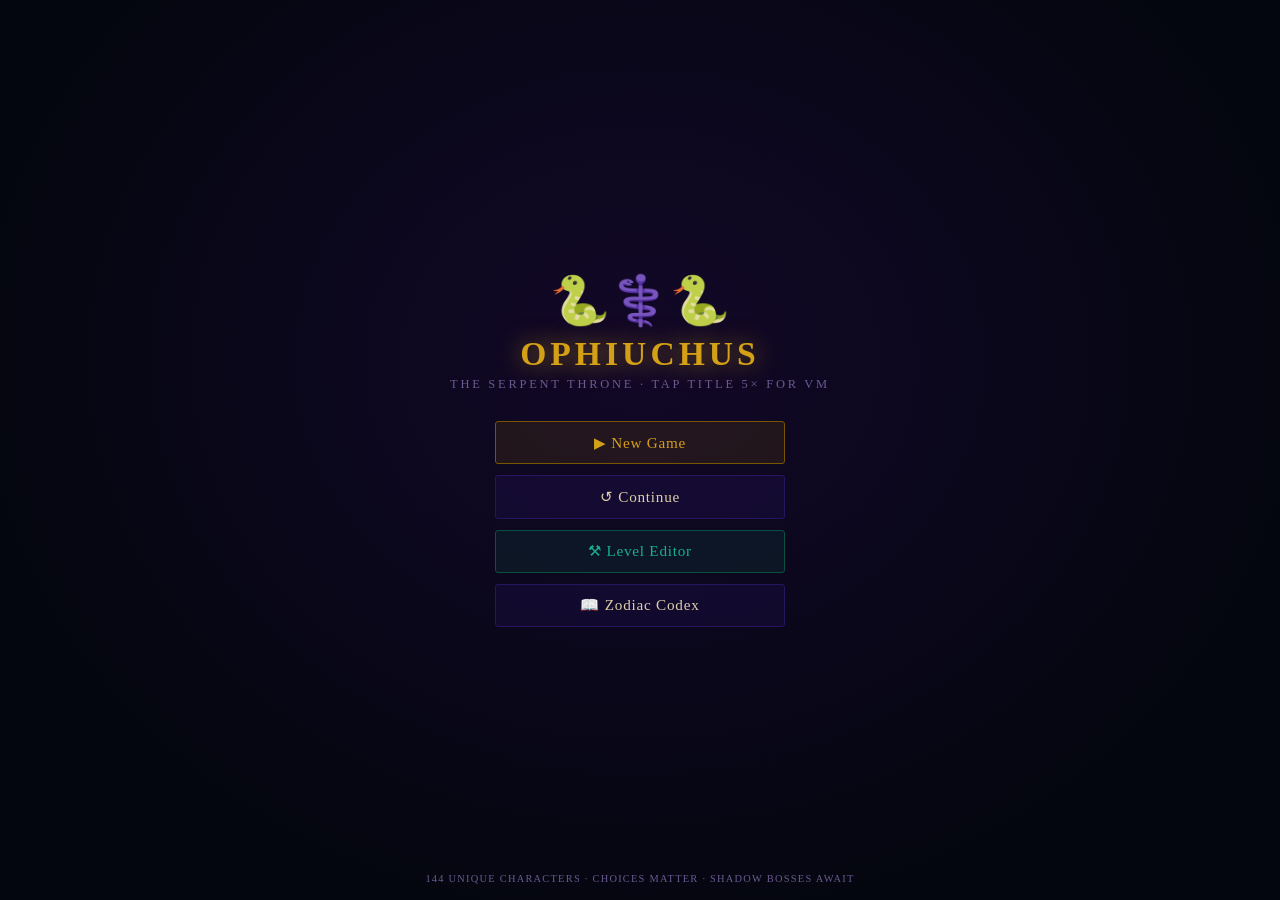
<file: index.html>
<!DOCTYPE html>
<html lang="en">
<head>
<meta charset="UTF-8">
<meta name="viewport" content="width=device-width,initial-scale=1.0,maximum-scale=1.0,user-scalable=no">
<title>Ophiuchus: Serpent Throne</title>
<style>
*,*::before,*::after{box-sizing:border-box;margin:0;padding:0;-webkit-tap-highlight-color:transparent;}
html,body{width:100%;height:100%;overflow:hidden;background:#04060f;touch-action:manipulation;}
body{font-family:'Georgia',serif;color:#ddd0a8;overscroll-behavior:none;}
:root{
  --bg:#04060f;--panel:#0b0820;--border:#261660;--border-g:#7a5500;
  --txt:#ddd0a8;--dim:#6a5a90;--bright:#f0e0c0;
  --gold:#d4a017;--purple:#8b3fe8;--teal:#1aaf8c;
  --red:#c0392b;--redb:#e74c3c;--shadow:#150330;--green:#27ae60;
  --blue:#2980b9;--ph:#b048e8;
}
#app{width:100vw;height:100vh;display:flex;flex-direction:column;position:relative;overflow:hidden;background:var(--bg);}
.screen{width:100%;height:100%;display:none;flex-direction:column;overflow:hidden;}
.screen.active{display:flex;}
/* MENU */
#s-menu{justify-content:center;align-items:center;background:radial-gradient(ellipse at 50% 40%,#120828 0%,#04060f 75%);}
.m-logo{text-align:center;margin-bottom:1.8rem;}
.m-logo h1{font-size:2.1rem;color:var(--gold);text-shadow:0 0 24px rgba(212,160,23,.7);letter-spacing:.12em;margin-bottom:.25rem;}
.m-logo .sub{font-size:.78rem;color:var(--dim);letter-spacing:.22em;text-transform:uppercase;}
.m-logo .art{font-size:3rem;display:block;margin-bottom:.4rem;}
.m-btns{display:flex;flex-direction:column;gap:.7rem;width:82%;max-width:290px;}
/* BUTTONS */
.btn{padding:.72rem 1.4rem;border:1px solid var(--border);background:rgba(38,22,96,.25);color:var(--txt);
  font-family:'Georgia',serif;font-size:.95rem;cursor:pointer;text-align:center;border-radius:3px;
  letter-spacing:.05em;transition:background .15s,border-color .15s;user-select:none;}
.btn:active{background:rgba(139,63,232,.4);border-color:var(--purple);}
.btn-g{border-color:var(--border-g);background:rgba(122,85,0,.18);color:var(--gold);}
.btn-g:active{background:rgba(212,160,23,.28);}
.btn-r{border-color:#5a0808;background:rgba(90,8,8,.2);color:#e07070;}
.btn-r:active{background:rgba(192,57,43,.35);}
.btn-t{border-color:#0a5040;background:rgba(10,80,64,.2);color:var(--teal);}
.btn-t:active{background:rgba(26,175,140,.28);}
.btn-sm{padding:.45rem .9rem;font-size:.8rem;}
.btn:disabled{opacity:.35;cursor:default;}
/* CREATE */
#s-create{background:var(--bg);overflow-y:auto;}
.cr-hdr{background:linear-gradient(180deg,#0b0820 0%,transparent 100%);padding:1rem;text-align:center;border-bottom:1px solid var(--border);}
.cr-hdr h2{color:var(--gold);font-size:1.2rem;}
.cr-hdr p{color:var(--dim);font-size:.78rem;margin-top:.25rem;}
.cr-form{padding:1rem;display:flex;flex-direction:column;gap:.95rem;}
.fg label{display:block;color:var(--dim);font-size:.75rem;letter-spacing:.12em;text-transform:uppercase;margin-bottom:.35rem;}
.fg input,.fg select{width:100%;padding:.58rem .75rem;background:rgba(11,8,32,.9);border:1px solid var(--border);
  color:var(--txt);font-family:'Georgia',serif;font-size:.97rem;border-radius:3px;-webkit-appearance:none;appearance:none;}
.fg input:focus,.fg select:focus{outline:none;border-color:var(--purple);}
.gp{display:flex;gap:.7rem;}
.gb{flex:1;padding:.58rem;border:1px solid var(--border);background:transparent;color:var(--dim);
  font-family:'Georgia',serif;font-size:1.1rem;cursor:pointer;border-radius:3px;text-align:center;}
.gb.sel{border-color:var(--purple);background:rgba(139,63,232,.2);color:var(--txt);}
.cpv{background:rgba(11,8,32,.95);border:1px solid var(--border);border-radius:5px;padding:.9rem;text-align:center;}
.cpv .ci{font-size:2.4rem;margin-bottom:.4rem;}
.cpv .cn{color:var(--gold);font-size:1.05rem;margin-bottom:.18rem;}
.cpv .ct{color:var(--purple);font-size:.78rem;margin-bottom:.65rem;}
.sg{display:grid;grid-template-columns:repeat(3,1fr);gap:.45rem;margin-top:.4rem;}
.sc{background:rgba(38,22,96,.2);border:1px solid var(--border);border-radius:3px;padding:.35rem;text-align:center;}
.sc .sl{font-size:.62rem;color:var(--dim);letter-spacing:.08em;}
.sc .sv{font-size:.97rem;color:var(--txt);}
/* STORY */
#s-story{background:var(--bg);justify-content:flex-end;}
.s-bg{position:absolute;top:0;left:0;right:0;bottom:0;display:flex;flex-direction:column;
  justify-content:center;align-items:center;pointer-events:none;}
.s-art{font-size:4.5rem;opacity:.25;}
.dlg{position:relative;z-index:10;background:rgba(4,6,15,.97);
  border-top:2px solid var(--border);padding:.9rem;
  min-height:42vh;max-height:62vh;display:flex;flex-direction:column;}
.dlg-sp{color:var(--gold);font-size:.8rem;letter-spacing:.12em;text-transform:uppercase;
  margin-bottom:.45rem;border-bottom:1px solid var(--border);padding-bottom:.35rem;}
.dlg-tx{color:var(--txt);font-size:.92rem;line-height:1.65;flex:1;margin-bottom:.85rem;
  white-space:pre-wrap;overflow-y:auto;max-height:200px;}
.dlg-ch{display:flex;flex-direction:column;gap:.45rem;}
.ch-btn{padding:.55rem .75rem;background:rgba(38,22,96,.18);border:1px solid var(--border);
  color:var(--txt);font-family:'Georgia',serif;font-size:.85rem;cursor:pointer;
  text-align:left;border-radius:3px;line-height:1.4;}
.ch-btn:active{background:rgba(139,63,232,.28);border-color:var(--purple);}
.dlg-adv{text-align:center;color:var(--dim);font-size:.72rem;animation:blink 1.6s infinite;cursor:pointer;padding:.3rem;}
@keyframes blink{0%,100%{opacity:1}50%{opacity:.25}}
/* BATTLE */
#s-battle{background:radial-gradient(ellipse at top,#160430 0%,#04060f 65%);flex-direction:column;}
.bat-hdr{padding:.65rem .9rem;border-bottom:1px solid var(--border);background:rgba(11,8,32,.85);
  display:flex;justify-content:space-between;align-items:center;}
.bat-scene{flex:1;display:flex;flex-direction:column;align-items:center;
  justify-content:space-around;padding:.75rem;gap:.6rem;overflow:hidden;}
.e-disp{text-align:center;}
.e-ico{font-size:3.8rem;margin-bottom:.3rem;display:block;}
.e-nm{color:var(--redb);font-size:1.05rem;font-weight:bold;}
.hb-wrap{margin-top:.4rem;}
.hb-lbl{display:flex;justify-content:space-between;font-size:.7rem;color:var(--dim);margin-bottom:.18rem;}
.hb{height:9px;background:rgba(255,255,255,.08);border-radius:5px;overflow:hidden;}
.hf{height:100%;border-radius:5px;transition:width .45s;}
.hf.en{background:linear-gradient(90deg,#7a0808,var(--redb));}
.hf.pl{background:linear-gradient(90deg,#0a5040,var(--teal));}
.hf.mp{background:linear-gradient(90deg,#14044a,var(--purple));}
.bat-log{background:rgba(4,6,15,.92);border:1px solid var(--border);border-radius:5px;
  padding:.65rem;font-size:.82rem;color:var(--txt);min-height:55px;max-height:70px;
  overflow-y:auto;width:100%;text-align:center;line-height:1.55;}
.bat-ft{padding:.65rem;border-top:1px solid var(--border);background:rgba(4,6,15,.97);}
.act-g{display:grid;grid-template-columns:repeat(2,1fr);gap:.45rem;}
.sk-btn{padding:.48rem .55rem;border:1px solid var(--border);background:rgba(11,8,32,.85);
  color:var(--txt);font-family:'Georgia',serif;font-size:.78rem;cursor:pointer;
  border-radius:3px;text-align:left;width:100%;}
.sk-btn .sn{font-size:.82rem;color:var(--bright);display:block;margin-bottom:.1rem;}
.sk-btn .sc2{font-size:.68rem;color:var(--dim);}
.sk-btn:active:not(:disabled){background:rgba(139,63,232,.28);border-color:var(--purple);}
.sk-btn:disabled{opacity:.35;}
.sk-btn.atk{border-color:#5a1010;}
.sk-btn.dfn{border-color:#0a5040;}
.sk-btn.itm{border-color:var(--border-g);}
.sk-btn.fl{border-color:#303030;}
.sk-btn.sk1{border-color:#3a0860;}
.sk-btn.sk2{border-color:#3a0860;}
.sk-btn.sk3{border-color:#3a0860;}
.sk-btn.sk4{border-color:#3a0860;}
/* WORLD */
#s-world{flex-direction:column;background:var(--bg);}
.w-hdr{padding:.48rem .75rem;border-bottom:1px solid var(--border);display:flex;
  justify-content:space-between;align-items:center;background:rgba(4,6,15,.97);font-size:.78rem;}
.w-loc{color:var(--gold);}
#mapCanvas{display:block;flex:1;width:100%;touch-action:none;}
.w-ft{padding:.48rem;border-top:1px solid var(--border);background:rgba(4,6,15,.97);
  display:grid;grid-template-columns:repeat(3,1fr);gap:.35rem;max-width:200px;margin:0 auto;width:100%;}
.dpad-btn{padding:.5rem;border:1px solid var(--border);background:rgba(38,22,96,.25);
  color:var(--txt);font-size:.9rem;cursor:pointer;border-radius:3px;text-align:center;}
.dpad-btn:active{background:rgba(139,63,232,.35);}
/* EDITOR */
#s-editor{flex-direction:column;background:var(--bg);}
.ed-hdr{padding:.48rem .75rem;border-bottom:1px solid var(--border);display:flex;
  justify-content:space-between;align-items:center;background:rgba(4,6,15,.97);font-size:.82rem;}
.ed-body{flex:1;display:flex;overflow:hidden;}
#editorCanvas{flex:1;display:block;touch-action:none;}
.t-pal{width:56px;background:rgba(11,8,32,.97);border-left:1px solid var(--border);
  overflow-y:auto;padding:.2rem;display:flex;flex-direction:column;gap:.2rem;}
.tb{width:44px;height:44px;border:2px solid transparent;background:rgba(38,22,96,.2);
  font-size:1.3rem;cursor:pointer;border-radius:3px;display:flex;align-items:center;
  justify-content:center;padding:0;}
.tb.sel{border-color:var(--gold);}
.ed-ft{padding:.45rem;border-top:1px solid var(--border);display:flex;gap:.4rem;
  background:rgba(4,6,15,.97);flex-wrap:wrap;align-items:center;}
.ed-ft select{background:rgba(11,8,32,.9);border:1px solid var(--border);color:var(--txt);
  padding:.3rem;border-radius:3px;font-size:.78rem;font-family:'Georgia',serif;}
/* CHAR SHEET */
#s-char{overflow-y:auto;background:var(--bg);}
.cs-hdr{padding:.9rem;border-bottom:1px solid var(--border);text-align:center;
  background:linear-gradient(180deg,#0b0820 0%,transparent 100%);}
.cs-body{padding:1rem;}
.sec-t{color:var(--gold);font-size:.75rem;letter-spacing:.15em;text-transform:uppercase;
  margin-bottom:.45rem;border-bottom:1px solid var(--border);padding-bottom:.22rem;margin-top:.75rem;}
/* END */
#s-end{justify-content:center;align-items:center;padding:1.5rem;overflow-y:auto;
  background:radial-gradient(ellipse at center,#0b0820 0%,#04060f 70%);}
.end-wrap{text-align:center;max-width:360px;}
.end-t{font-size:1.4rem;color:var(--gold);margin-bottom:.75rem;}
.end-tx{color:var(--txt);line-height:1.72;margin-bottom:1.2rem;font-size:.92rem;}
/* CODEX */
#s-codex{overflow-y:auto;background:var(--bg);}
.cod-hdr{padding:.9rem;border-bottom:1px solid var(--border);text-align:center;}
.cod-body{padding:.9rem;}
.cod-card{background:rgba(11,8,32,.85);border:1px solid var(--border);border-radius:4px;
  padding:.7rem;margin-bottom:.6rem;}
.cod-card h3{color:var(--gold);font-size:.9rem;margin-bottom:.25rem;}
.cod-card p{color:var(--dim);font-size:.78rem;line-height:1.5;}
/* NOTIF */
.notif{position:fixed;top:.8rem;left:50%;transform:translateX(-50%);
  background:rgba(11,8,32,.97);border:1px solid var(--gold);color:var(--gold);
  padding:.45rem .9rem;border-radius:4px;font-size:.82rem;z-index:999;
  opacity:0;transition:opacity .25s;pointer-events:none;white-space:nowrap;
  max-width:90vw;text-align:center;}
.notif.show{opacity:1;}
/* DIVIDER */
hr.d{border:none;border-top:1px solid var(--border);margin:.65rem 0;}
/* Scrollbar */
::-webkit-scrollbar{width:3px;}
::-webkit-scrollbar-track{background:transparent;}
::-webkit-scrollbar-thumb{background:var(--border);border-radius:2px;}
/* Status badges */
.sts{display:flex;gap:.3rem;flex-wrap:wrap;margin-bottom:.4rem;}
.st-b{background:rgba(38,22,96,.3);border:1px solid var(--border);border-radius:3px;
  padding:.15rem .4rem;font-size:.68rem;color:var(--dim);}
.st-b span{color:var(--txt);}
/* BOSS TITLE */
.boss-tag{font-size:.65rem;letter-spacing:.15em;text-transform:uppercase;color:var(--redb);
  margin-bottom:.18rem;}
/* ═══ printf() VM CONSOLE ═══ */
#vm-ov{display:none;position:fixed;bottom:0;left:0;right:0;z-index:600;
  height:58vh;background:#020408;border-top:2px solid #1aaf8c;
  flex-direction:column;font-family:monospace;box-shadow:0 -8px 32px rgba(26,175,140,.2);}
#vm-ov.open{display:flex;}
.vm-hdr{padding:.45rem .75rem;border-bottom:1px solid rgba(26,175,140,.25);
  background:rgba(0,20,10,.95);display:flex;justify-content:space-between;align-items:center;
  flex-shrink:0;}
.vm-hdr-l{color:#1aaf8c;font-size:.78rem;letter-spacing:.1em;}
.vm-hdr-r{display:flex;gap:.4rem;align-items:center;}
.vm-hdr-r button{background:none;border:none;cursor:pointer;font-size:.85rem;padding:.2rem .4rem;
  border-radius:3px;font-family:monospace;}
.vm-out{flex:1;overflow-y:auto;padding:.6rem .75rem;background:#020408;}
.vm-ln{font-family:monospace;font-size:.74rem;line-height:1.55;white-space:pre-wrap;
  word-break:break-all;color:#c0b8d8;}
.vm-in-row{display:flex;gap:.5rem;align-items:center;padding:.42rem .75rem;
  border-top:1px solid rgba(26,175,140,.2);background:rgba(0,20,10,.9);flex-shrink:0;}
.vm-prompt{color:#1aaf8c;font-size:.8rem;letter-spacing:.05em;}
#vm-in{flex:1;background:transparent;border:none;color:#ddd0a8;
  font-family:monospace;font-size:.8rem;outline:none;}
.vm-run{padding:.25rem .6rem;background:rgba(26,175,140,.18);border:1px solid #1aaf8c;
  color:#1aaf8c;cursor:pointer;border-radius:3px;font-size:.74rem;font-family:monospace;}
.vm-quick{display:flex;flex-wrap:wrap;gap:.28rem;padding:.35rem .5rem;
  background:rgba(0,16,8,.7);border-top:1px solid rgba(26,175,140,.08);flex-shrink:0;}
.vmq{padding:.16rem .42rem;background:rgba(26,175,140,.08);border:1px solid rgba(26,175,140,.22);
  color:#1aaf8c;cursor:pointer;border-radius:3px;font-size:.64rem;font-family:monospace;}
.vmq:active{background:rgba(26,175,140,.22);}
/* Secret-tap glow on ⚕ */
.secret-tap{color:var(--gold);animation:pulse-gold .3s ease;}
@keyframes pulse-gold{0%,100%{opacity:1}50%{opacity:.3;color:#fff;}}
</style>
</head>
<body>
<div id="app">
<!-- ═══ MENU ═══ -->
<div id="s-menu" class="screen active">
  <div class="m-logo">
    <span class="art">🐍⚕️🐍</span>
    <h1 id="secret-h1" onclick="secretTap()" style="cursor:pointer">OPHIUCHUS</h1>
    <div class="sub">The Serpent Throne · Tap title 5× for VM</div>
  </div>
  <div class="m-btns">
    <button class="btn btn-g" onclick="startNew()">▶ New Game</button>
    <button class="btn" onclick="loadGame()">↺ Continue</button>
    <button class="btn btn-t" onclick="openEditor()">⚒ Level Editor</button>
    <button class="btn" onclick="openCodex()">📖 Zodiac Codex</button>
  </div>
  <div style="position:absolute;bottom:1rem;width:100%;text-align:center;
    color:var(--dim);font-size:.65rem;letter-spacing:.12em">
    144 UNIQUE CHARACTERS · CHOICES MATTER · SHADOW BOSSES AWAIT
  </div>
</div>

<!-- ═══ CREATE ═══ -->
<div id="s-create" class="screen">
  <div class="cr-hdr">
    <h2>⚕️ Forge Your Destiny</h2>
    <p>Birth month &amp; year determine your power — 144 possible souls</p>
  </div>
  <div class="cr-form">
    <div class="fg"><label>Your Name</label>
      <input id="in-name" type="text" placeholder="Enter your name" maxlength="18" oninput="handleNameInput(this.value)">
    </div>
    <div class="fg"><label>Gender</label>
      <div class="gp">
        <button class="gb sel" id="gb-m" onclick="selGender('M')">♂ Male</button>
        <button class="gb" id="gb-f" onclick="selGender('F')">♀ Female</button>
      </div>
    </div>
    <div class="fg"><label>Birth Month</label>
      <select id="in-mo" onchange="updatePrev()">
        <option value="1">January — Capricorn ♑</option>
        <option value="2">February — Aquarius ♒</option>
        <option value="3">March — Pisces ♓</option>
        <option value="4">April — Aries ♈</option>
        <option value="5">May — Taurus ♉</option>
        <option value="6">June — Gemini ♊</option>
        <option value="7">July — Cancer ♋</option>
        <option value="8">August — Leo ♌</option>
        <option value="9">September — Virgo ♍</option>
        <option value="10">October — Libra ♎</option>
        <option value="11">November — Scorpio ♏</option>
        <option value="12">December — Sagittarius ♐</option>
      </select>
    </div>
    <div class="fg"><label>Birth Year</label>
      <input id="in-yr" type="number" placeholder="e.g. 1990" min="1900" max="2025" value="1990" oninput="updatePrev()">
    </div>
    <div class="cpv">
      <div class="ci" id="pv-ico">🌑⚕️🌑</div>
      <div class="cn" id="pv-nm">Enter your name</div>
      <div class="ct" id="pv-tt">Choose month and year</div>
      <hr class="d">
      <div class="sg" id="pv-st"></div>
      <div style="margin-top:.7rem;font-size:.78rem;color:var(--dim)" id="pv-sk"></div>
    </div>
    <button class="btn btn-g" onclick="confirmChar()">⚔ Enter the Shattered Realm</button>
    <button class="btn" onclick="SS('menu')">← Back</button>
  </div>
</div>

<!-- ═══ STORY ═══ -->
<div id="s-story" class="screen">
  <div class="s-bg"><div class="s-art" id="s-art">🌑</div></div>
  <div class="dlg">
    <div class="dlg-sp" id="dlg-sp">OPHIUCHUS</div>
    <div class="dlg-tx" id="dlg-tx"></div>
    <div class="dlg-ch" id="dlg-ch"></div>
    <div class="dlg-adv" id="dlg-adv" onclick="advance()" style="display:none">▼ Tap to continue</div>
  </div>
</div>

<!-- ═══ BATTLE ═══ -->
<div id="s-battle" class="screen">
  <div class="bat-hdr">
    <div style="font-size:.75rem;color:var(--dim)">⚔ BATTLE</div>
    <div style="font-size:.85rem" id="bt-ch">Chapter 1</div>
  </div>
  <div class="bat-scene">
    <div class="e-disp">
      <div class="boss-tag" id="bt-tag" style="display:none">⚠ SHADOW BOSS ⚠</div>
      <span class="e-ico" id="bt-ei">👾</span>
      <div class="e-nm" id="bt-en">Shadow Beast</div>
      <div class="hb-wrap" style="width:220px">
        <div class="hb-lbl"><span>HP</span><span id="bt-ehp">???</span></div>
        <div class="hb"><div class="hf en" id="bt-ebar" style="width:100%"></div></div>
      </div>
    </div>
    <div class="sts" id="bt-sts" style="justify-content:center"></div>
    <div class="bat-log" id="bt-log">Prepare for battle!</div>
    <div style="text-align:center;width:100%">
      <div style="font-size:.82rem;color:var(--dim);margin-bottom:.28rem" id="bt-pn">Hero</div>
      <div class="hb-wrap">
        <div class="hb-lbl"><span>HP</span><span id="bt-php">100/100</span></div>
        <div class="hb"><div class="hf pl" id="bt-pbar" style="width:100%"></div></div>
      </div>
      <div class="hb-wrap" style="margin-top:.28rem">
        <div class="hb-lbl"><span>MP</span><span id="bt-pmp">50/50</span></div>
        <div class="hb"><div class="hf mp" id="bt-pmbar" style="width:100%"></div></div>
      </div>
    </div>
  </div>
  <div class="bat-ft">
    <div class="act-g" id="bt-act"></div>
  </div>
</div>

<!-- ═══ WORLD ═══ -->
<div id="s-world" class="screen">
  <div class="w-hdr">
    <div class="w-loc" id="w-loc">The Shattered Realm</div>
    <div style="display:flex;gap:.4rem">
      <button class="btn btn-sm" onclick="showChar()">👤</button>
      <button class="btn btn-sm" onclick="saveGame();notify('💾 Saved!')">💾</button>
      <button class="btn btn-sm" style="color:var(--teal);border-color:#0a5040" onclick="openVM()">printf()</button>
      <button class="btn btn-sm" onclick="SS('menu')">≡</button>
    </div>
  </div>
  <canvas id="mapCanvas"></canvas>
  <div class="w-ft">
    <div></div><button class="dpad-btn" onclick="mv(0,-1)">▲</button><div></div>
    <button class="dpad-btn" onclick="mv(-1,0)">◀</button>
    <button id="oph-center" onclick="secretTap()" style="display:flex;align-items:center;justify-content:center;
      font-size:.75rem;background:rgba(38,22,96,.2);border:1px solid var(--border);
      border-radius:3px;cursor:pointer;color:var(--gold);transition:color .2s">⚕</button>
    <button class="dpad-btn" onclick="mv(1,0)">▶</button>
    <div></div><button class="dpad-btn" onclick="mv(0,1)">▼</button><div></div>
  </div>
</div>

<!-- ═══ EDITOR ═══ -->
<div id="s-editor" class="screen">
  <div class="ed-hdr">
    <button class="btn btn-sm" onclick="SS('menu')">← Back</button>
    <span style="color:var(--gold)">Level Editor</span>
    <div style="display:flex;gap:.3rem">
      <button class="btn btn-sm btn-t" onclick="saveMap()">Save</button>
      <button class="btn btn-sm" onclick="loadMap()">Load</button>
      <button class="btn btn-sm btn-r" onclick="clearMap()">Clear</button>
    </div>
  </div>
  <div class="ed-body">
    <canvas id="editorCanvas"></canvas>
    <div class="t-pal" id="t-pal"></div>
  </div>
  <div class="ed-ft">
    <select id="ed-sz">
      <option value="10">10×10</option>
      <option value="15" selected>15×15</option>
      <option value="20">20×20</option>
    </select>
    <select id="ed-dif">
      <option value=".7">Easy</option>
      <option value="1" selected>Normal</option>
      <option value="1.5">Hard</option>
      <option value="2">Nightmare</option>
    </select>
    <button class="btn btn-sm btn-g" onclick="testMap()">▶ Test</button>
  </div>
</div>

<!-- ═══ CHAR SHEET ═══ -->
<div id="s-char" class="screen">
  <div class="cs-hdr">
    <div style="font-size:2.2rem" id="cs-ico">🌑</div>
    <div style="color:var(--gold);font-size:1.05rem;margin-top:.4rem" id="cs-nm">Hero</div>
    <div style="color:var(--purple);font-size:.78rem" id="cs-tt">The Unknown</div>
  </div>
  <div class="cs-body" id="cs-bd"></div>
  <div style="padding:1rem"><button class="btn" onclick="goBack()">← Back</button></div>
</div>

<!-- ═══ ENDING ═══ -->
<div id="s-end" class="screen">
  <div class="end-wrap">
    <div class="end-t" id="e-t">THE END</div>
    <div style="font-size:3rem;margin-bottom:.8rem" id="e-ico">🌟</div>
    <div class="end-tx" id="e-tx"></div>
    <div style="font-size:.78rem;color:var(--dim);margin-bottom:1.2rem" id="e-st"></div>
    <button class="btn btn-g" onclick="SS('menu')">↺ Play Again</button>
  </div>
</div>

<!-- ═══ CODEX ═══ -->
<div id="s-codex" class="screen">
  <div class="cod-hdr">
    <div style="font-size:1.8rem">📖</div>
    <div style="color:var(--gold);font-size:1.05rem;margin-top:.3rem">Zodiac Codex</div>
    <div style="color:var(--dim);font-size:.75rem;margin-top:.2rem">144 Fusions · Two Traditions · One Realm</div>
  </div>
  <div class="cod-body" id="cod-bd"></div>
  <div style="padding:1rem"><button class="btn" onclick="SS('menu')">← Back</button></div>
</div>
</div>

<!-- ═══ printf() VM CONSOLE OVERLAY ═══ -->
<div id="vm-ov">
  <div class="vm-hdr">
    <div class="vm-hdr-l">◈ printf() VM
      <span style="color:#6a5a90;margin-left:.5rem;font-size:.68rem">quaterbase4i · p=00 d=01 b=10 q=11 · 256-byte memory</span>
    </div>
    <div class="vm-hdr-r">
      <button onclick="vmExec('sig')" style="color:#d4a017;border:1px solid #7a5500;
        background:rgba(122,85,0,.15);padding:.2rem .5rem">sig</button>
      <button onclick="vmExec('stats')" style="color:#8b3fe8;border:1px solid #3a0860;
        background:rgba(58,8,96,.15);padding:.2rem .5rem">stats</button>
      <button onclick="closeVM()" style="color:#e74c3c;font-size:1rem">✕</button>
    </div>
  </div>
  <div class="vm-out" id="vm-out"></div>
  <div class="vm-quick">
    <button class="vmq" onclick="vmExec('help')">help</button>
    <button class="vmq" onclick="vmExec('encode 255')">enc 255</button>
    <button class="vmq" onclick="vmExec('decode pdbq')">dec pdbq</button>
    <button class="vmq" onclick="vmExec('imag pdbq')">×i pdbq</button>
    <button class="vmq" onclick="vmExec('shadow pdbq')">~ pdbq</button>
    <button class="vmq" onclick="vmExec('complex pdbq')">cplx pdbq</button>
    <button class="vmq" onclick="vmExec('dump')">dump</button>
    <button class="vmq" onclick="vmExec('cheat hp')">cheat hp</button>
    <button class="vmq" onclick="vmExec('cheat mp')">cheat mp</button>
    <button class="vmq" onclick="vmExec('cheat xp')">cheat xp</button>
  </div>
  <div class="vm-in-row">
    <span class="vm-prompt">printf &gt;</span>
    <input id="vm-in" placeholder='printf("ATK=%d arc=%q", ATK, ATK)'
           onkeydown="if(event.key==='Enter')runVM()">
    <button class="vm-run" onclick="runVM()">RUN</button>
  </div>
</div>

<div class="notif" id="notif"></div>

<script>
// ═══════════════════════════════════════════════════
//  DATA: WESTERN ZODIAC (month 1–12)
// ═══════════════════════════════════════════════════
const WZ=[null,
 {m:1,name:'Capricorn',sym:'♑',el:'Earth',q:'Cardinal',c:'#8B7355',ic:'🏔️',desc:'The Mountain Sovereign — enduring and ambitious'},
 {m:2,name:'Aquarius',sym:'♒',el:'Air',q:'Fixed',c:'#5B8DCC',ic:'⚡',desc:'The Storm Rebel — visionary and revolutionary'},
 {m:3,name:'Pisces',sym:'♓',el:'Water',q:'Mutable',c:'#5CC8CC',ic:'🌊',desc:'The Dream Drifter — mystical and empathic'},
 {m:4,name:'Aries',sym:'♈',el:'Fire',q:'Cardinal',c:'#CC4444',ic:'🔥',desc:'The War Spark — bold and pioneering'},
 {m:5,name:'Taurus',sym:'♉',el:'Earth',q:'Fixed',c:'#7B9B4C',ic:'🌿',desc:'The Iron Root — steadfast and resolute'},
 {m:6,name:'Gemini',sym:'♊',el:'Air',q:'Mutable',c:'#CCBB44',ic:'💫',desc:'The Twin Wind — quick and mercurial'},
 {m:7,name:'Cancer',sym:'♋',el:'Water',q:'Cardinal',c:'#9999CC',ic:'🌙',desc:'The Moon Tide — protective and intuitive'},
 {m:8,name:'Leo',sym:'♌',el:'Fire',q:'Fixed',c:'#DDA000',ic:'☀️',desc:'The Solar Mane — regal and passionate'},
 {m:9,name:'Virgo',sym:'♍',el:'Earth',q:'Mutable',c:'#88AA66',ic:'🌾',desc:'The Harvest Mind — precise and devoted'},
 {m:10,name:'Libra',sym:'♎',el:'Air',q:'Cardinal',c:'#CC88BB',ic:'⚖️',desc:'The Scale Wind — just and harmonious'},
 {m:11,name:'Scorpio',sym:'♏',el:'Water',q:'Fixed',c:'#882244',ic:'🦂',desc:'The Deep Sting — intense and transformative'},
 {m:12,name:'Sagittarius',sym:'♐',el:'Fire',q:'Mutable',c:'#CC7733',ic:'🏹',desc:'The Arrow Star — adventurous and philosophical'},
];

// ═══════════════════════════════════════════════════
//  DATA: CHINESE ZODIAC (year)
// ═══════════════════════════════════════════════════
const CZ=[
 {i:0,name:'Rat',el:'Water',ic:'🐀',yang:true,desc:'Cunning survivor, master of adaptation and wit'},
 {i:1,name:'Ox',el:'Earth',ic:'🐂',yang:false,desc:'Tireless strength, immovable will and patience'},
 {i:2,name:'Tiger',el:'Wood',ic:'🐅',yang:true,desc:'Fearless hunter, born to lead by raw courage'},
 {i:3,name:'Rabbit',el:'Wood',ic:'🐇',yang:false,desc:'Swift grace, keeper of secrets and quiet wisdom'},
 {i:4,name:'Dragon',el:'Earth',ic:'🐉',yang:true,desc:'Divine power, shaper of fate and legend'},
 {i:5,name:'Snake',el:'Fire',ic:'🐍',yang:false,desc:'Coiled wisdom, seeker of deep hidden truth'},
 {i:6,name:'Horse',el:'Fire',ic:'🐴',yang:true,desc:'Wild freedom, thundering spirit unbound'},
 {i:7,name:'Goat',el:'Earth',ic:'🐐',yang:false,desc:'Creative calm, gentle strength of a healer'},
 {i:8,name:'Monkey',el:'Metal',ic:'🐒',yang:true,desc:'Brilliant trickster, inventor and improviser'},
 {i:9,name:'Rooster',el:'Metal',ic:'🐓',yang:false,desc:'Keen observer, unyielding in honor and duty'},
 {i:10,name:'Dog',el:'Earth',ic:'🐕',yang:true,desc:'Loyal guardian, faithful heart beyond measure'},
 {i:11,name:'Pig',el:'Water',ic:'🐖',yang:false,desc:'Generous spirit, deep compassion for all life'},
];

// ═══════════════════════════════════════════════════
//  DATA: SHADOW BOSSES (12 + Chimera)
// ═══════════════════════════════════════════════════
const SB=[
 {id:'s_rat',name:'Shadow Rat',ic:'🐀',isBoss:true,stats:{HP:210,ATK:40,DEF:18,SPD:44,MP:60},
  sk:['void_bite','shadow_dash','poison_mist'],desc:'Void-wraith of scurrying darkness — feeds on doubt and stolen moments'},
 {id:'s_ox',name:'Shadow Ox',ic:'🐂',isBoss:true,stats:{HP:290,ATK:52,DEF:42,SPD:18,MP:40},
  sk:['crush','iron_wall','trample'],desc:'Darkness given immovable form — it shatters light with absolute patience'},
 {id:'s_tiger',name:'Shadow Tiger',ic:'🐅',isBoss:true,stats:{HP:240,ATK:58,DEF:26,SPD:46,MP:50},
  sk:['void_claw','predator_leap','roar_fear'],desc:'Hunger given form — stalks the edges of fractured reality'},
 {id:'s_rabbit',name:'Shadow Rabbit',ic:'🐇',isBoss:true,stats:{HP:195,ATK:43,DEF:22,SPD:58,MP:82},
  sk:['blink_strike','illusion_hex','lunar_drain'],desc:'A beautiful lie that steals your soul with a smile'},
 {id:'s_dragon',name:'Shadow Dragon',ic:'🐉',isBoss:true,stats:{HP:330,ATK:68,DEF:36,SPD:30,MP:95},
  sk:['void_breath','chaos_wing','shadow_aura'],desc:'Corrupted majesty — the fallen divine, splendor turned to void'},
 {id:'s_snake',name:'Shadow Snake',ic:'🐍',isBoss:true,stats:{HP:215,ATK:49,DEF:30,SPD:38,MP:105},
  sk:['venom_fang','coil_crush','mind_pierce'],desc:'Ancient corruption whispering madness into reason'},
 {id:'s_horse',name:'Shadow Horse',ic:'🐴',isBoss:true,stats:{HP:245,ATK:60,DEF:22,SPD:62,MP:46},
  sk:['void_charge','stampede','nightmare_spd'],desc:'Darkness racing to trample every remaining light'},
 {id:'s_goat',name:'Shadow Goat',ic:'🐐',isBoss:true,stats:{HP:205,ATK:46,DEF:48,SPD:24,MP:78},
  sk:['null_heal','dark_barrier','soul_drain'],desc:'Corrupted mercy — devours instead of saves'},
 {id:'s_monkey',name:'Shadow Monkey',ic:'🐒',isBoss:true,stats:{HP:225,ATK:54,DEF:28,SPD:52,MP:88},
  sk:['chaos_trick','copy_skill','void_bombs'],desc:'Maddened genius — unravels reality itself as play'},
 {id:'s_rooster',name:'Shadow Rooster',ic:'🐓',isBoss:true,stats:{HP:235,ATK:58,DEF:38,SPD:35,MP:62},
  sk:['null_dawn','shadow_cry','feather_storm'],desc:'The cry that silences all hope at the break of void-dawn'},
 {id:'s_dog',name:'Shadow Dog',ic:'🐕',isBoss:true,stats:{HP:255,ATK:54,DEF:44,SPD:32,MP:56},
  sk:['betrayal_bite','void_loyalty','cursed_howl'],desc:'Devotion twisted into devouring — love as a weapon'},
 {id:'s_pig',name:'Shadow Pig',ic:'🐖',isBoss:true,stats:{HP:265,ATK:48,DEF:40,SPD:22,MP:92},
  sk:['null_feast','consume_light','abyss_pull'],desc:'Bottomless void hunger — it eats until nothing remains'},
];

const CHIMERA={
 id:'chimera',name:'Shadow Chimera',ic:'🌑',isBoss:true,isFinal:true,
 stats:{HP:900,ATK:92,DEF:72,SPD:56,MP:220},
 sk:['void_all','chaos_absorb','final_void','all_shadow'],
 desc:'All twelve shadows fused into one — the absolute end of every world',
 phases:[{pct:.66,msg:'The Chimera writhes — its form multiplies!',mul:1.2},{pct:.33,msg:'FINAL FORM — all void awakens!',mul:1.5}]
};

// Wild enemies for overworld encounters
const WE=[
 {id:'void_shard',name:'Void Shard',ic:'💠',stats:{HP:85,ATK:22,DEF:10,SPD:28,MP:20},sk:['strike'],desc:'Fragment of shattered reality'},
 {id:'ghost_flame',name:'Ghost Flame',ic:'🕯️',stats:{HP:95,ATK:28,DEF:8,SPD:32,MP:42},sk:['fire_lick','soul_burn'],desc:'Lost soul wandering the void'},
 {id:'void_hound',name:'Void Hound',ic:'🐾',stats:{HP:125,ATK:34,DEF:15,SPD:36,MP:16},sk:['void_bite','savage_rush'],desc:'Shadow beast that hunts wanderers'},
 {id:'stone_doll',name:'Stone Doll',ic:'🗿',stats:{HP:155,ATK:26,DEF:42,SPD:8,MP:12},sk:['crush','stone_skin'],desc:'Animated remnant of the dead age'},
 {id:'mirror_twin',name:'Mirror Twin',ic:'🪞',stats:{HP:105,ATK:36,DEF:18,SPD:30,MP:62},sk:['copy_skill','illusion_hex'],desc:'Dark reflection of the wanderer'},
];

// ═══════════════════════════════════════════════════
//  DATA: SKILLS
// ═══════════════════════════════════════════════════
const SK={
 fire_strike:{n:'Solar Strike',c:8,t:'dmg',m:1.7,el:'Fire',d:'Blazing direct hit',ic:'🔥'},
 fire_aoe:{n:'Corona Burst',c:15,t:'dmg_debuff',m:1.4,el:'Fire',d:'Blast + lowers enemy ATK',ic:'☀️'},
 earth_shield:{n:'Stone Guard',c:6,t:'buff',st:'DEF',bv:.35,tr:2,d:'Raise DEF 35% for 2 turns',ic:'🛡️'},
 earth_quake:{n:'Terra Shatter',c:14,t:'dmg_pierce',m:1.5,p:.5,el:'Earth',d:'Pierces 50% of DEF',ic:'🏔️'},
 air_slash:{n:'Gale Blade',c:9,t:'dmg_spd',m:1.6,el:'Air',d:'Fast slash + raise SPD',ic:'💨'},
 air_dodge:{n:'Zephyr Veil',c:10,t:'evade',d:'Evade next enemy attack',ic:'🌀'},
 water_heal:{n:'Tidal Mend',c:12,t:'heal',pct:.38,d:'Restore 38% max HP',ic:'💧'},
 water_drain:{n:'Deep Pull',c:13,t:'drain',m:1.35,d:'Drain HP from enemy to self',ic:'🌊'},
 wood_grow:{n:'Life Surge',c:8,t:'regen',pct:.1,tr:3,d:'Regen 10% HP/turn × 3',ic:'🌿'},
 wood_thorn:{n:'Thorn Lash',c:10,t:'dmg_dot',m:1.5,el:'Wood',d:'Damage + poison DoT',ic:'🌾'},
 metal_cut:{n:'Iron Edge',c:9,t:'dmg',m:1.85,el:'Metal',d:'Precise cut — highest base damage',ic:'⚔️'},
 metal_luck:{n:'Fortune Flip',c:7,t:'buff',st:'LCK',bv:1.0,tr:2,d:'Double LCK for 2 turns',ic:'🍀'},
 serpent_bind:{n:'Serpent Bind',c:18,t:'stun',m:1.15,d:'Serpent coil — stuns for 1 turn',ic:'🐍'},
 // Enemy skills
 strike:{n:'Strike',c:0,t:'dmg',m:1.0,ic:'💥'},
 void_bite:{n:'Void Bite',c:5,t:'dmg',m:1.3,ic:'🌑'},
 shadow_dash:{n:'Shadow Dash',c:8,t:'dmg',m:1.55,ic:'💨'},
 poison_mist:{n:'Poison Mist',c:10,t:'dmg_dot',m:.85,ic:'☠️'},
 crush:{n:'Crush',c:5,t:'dmg',m:1.45,ic:'💢'},
 iron_wall:{n:'Iron Wall',c:8,t:'buff',st:'DEF',bv:.55,tr:2,ic:'🛡️'},
 trample:{n:'Trample',c:12,t:'dmg',m:1.85,ic:'🐾'},
 void_claw:{n:'Void Claw',c:8,t:'dmg',m:1.65,ic:'🌑'},
 predator_leap:{n:'Predator Leap',c:10,t:'dmg',m:2.05,ic:'⬆️'},
 roar_fear:{n:'Roar of Fear',c:12,t:'debuff',st:'ATK',rv:.22,tr:2,ic:'😱'},
 blink_strike:{n:'Blink Strike',c:8,t:'dmg',m:1.55,ic:'✨'},
 illusion_hex:{n:'Illusion Hex',c:12,t:'debuff',st:'DEF',rv:.3,tr:2,ic:'🪞'},
 lunar_drain:{n:'Lunar Drain',c:15,t:'drain',m:1.25,ic:'🌙'},
 void_breath:{n:'Void Breath',c:15,t:'dmg',m:2.05,ic:'💨'},
 chaos_wing:{n:'Chaos Wing',c:12,t:'dmg',m:1.75,ic:'🌀'},
 shadow_aura:{n:'Shadow Aura',c:18,t:'buff',st:'ATK',bv:.35,tr:3,ic:'🌑'},
 venom_fang:{n:'Venom Fang',c:10,t:'dmg_dot',m:1.45,ic:'☠️'},
 coil_crush:{n:'Coil Crush',c:14,t:'dmg',m:1.65,ic:'🐍'},
 mind_pierce:{n:'Mind Pierce',c:16,t:'dmg_pierce',m:1.55,p:.85,ic:'🧠'},
 void_charge:{n:'Void Charge',c:12,t:'dmg',m:1.95,ic:'⚡'},
 stampede:{n:'Stampede',c:18,t:'dmg',m:2.25,ic:'🐴'},
 nightmare_spd:{n:'Nightmare Speed',c:10,t:'buff',st:'SPD',bv:.55,tr:2,ic:'💨'},
 null_heal:{n:'Null Feast',c:12,t:'self_heal',pct:.18,ic:'🌑'},
 dark_barrier:{n:'Dark Barrier',c:14,t:'buff',st:'DEF',bv:.65,tr:3,ic:'🛡️'},
 soul_drain:{n:'Soul Drain',c:18,t:'drain',m:1.35,ic:'💀'},
 chaos_trick:{n:'Chaos Trick',c:10,t:'dmg',m:1.65,ic:'🃏'},
 copy_skill:{n:'Copy Strike',c:15,t:'dmg',m:1.45,ic:'🪞'},
 void_bombs:{n:'Void Bombs',c:14,t:'dmg',m:1.85,ic:'💣'},
 null_dawn:{n:'Null Dawn',c:16,t:'debuff',st:'SPD',rv:.3,tr:2,ic:'🌑'},
 shadow_cry:{n:'Shadow Cry',c:12,t:'debuff',st:'ATK',rv:.26,tr:2,ic:'😭'},
 feather_storm:{n:'Feather Storm',c:14,t:'dmg',m:1.75,ic:'🪶'},
 betrayal_bite:{n:'Betrayal Bite',c:14,t:'dmg',m:1.85,ic:'🐾'},
 void_loyalty:{n:'Void Loyalty',c:16,t:'drain',m:1.45,ic:'🌑'},
 cursed_howl:{n:'Cursed Howl',c:18,t:'debuff',st:'DEF',rv:.38,tr:2,ic:'🐕'},
 consume_light:{n:'Consume Light',c:16,t:'drain',m:1.55,ic:'💀'},
 abyss_pull:{n:'Abyss Pull',c:20,t:'dmg',m:2.05,ic:'🕳️'},
 fire_lick:{n:'Fire Lick',c:6,t:'dmg_dot',m:1.0,ic:'🔥'},
 soul_burn:{n:'Soul Burn',c:12,t:'dmg',m:1.45,ic:'🕯️'},
 savage_rush:{n:'Savage Rush',c:8,t:'dmg',m:1.55,ic:'💢'},
 stone_skin:{n:'Stone Skin',c:10,t:'buff',st:'DEF',bv:.55,tr:2,ic:'🗿'},
 illusion:{n:'Illusion',c:12,t:'evade',ic:'✨'},
 void_all:{n:'Void All',c:25,t:'dmg',m:3.0,ic:'🕳️'},
 chaos_absorb:{n:'Chaos Absorb',c:15,t:'self_heal',pct:.25,ic:'💀'},
 final_void:{n:'Final Void',c:30,t:'dmg',m:3.8,ic:'💥'},
 all_shadow:{n:'All-Shadow',c:20,t:'dmg',m:2.5,ic:'🌑'},
};

// ═══════════════════════════════════════════════════
//  DATA: TILES
// ═══════════════════════════════════════════════════
const TL={
 VOID: {id:0,label:'Void',col:'#04060f',walk:false,icon:''},
 FLOOR:{id:1,label:'Floor',col:'#161030',walk:true,icon:''},
 WALL: {id:2,label:'Wall',col:'#231558',walk:false,icon:''},
 GRASS:{id:3,label:'Grass',col:'#173020',walk:true,icon:''},
 WATER:{id:4,label:'Water',col:'#082440',walk:false,icon:''},
 STONE:{id:5,label:'Stone',col:'#222222',walk:false,icon:''},
 ENMTY:{id:6,label:'Enemy',col:'#380e0e',walk:true,icon:'👾',trg:'battle'},
 CHEST:{id:7,label:'Chest',col:'#382400',walk:true,icon:'📦',trg:'chest'},
 BOSS: {id:8,label:'Boss',col:'#420018',walk:true,icon:'🌑',trg:'boss'},
 DOOR: {id:9,label:'Door',col:'#382000',walk:true,icon:'🚪',trg:'door'},
 SAVE: {id:10,label:'Save',col:'#002432',walk:true,icon:'💾',trg:'save'},
 NPC:  {id:11,label:'NPC',col:'#003018',walk:true,icon:'👤',trg:'npc'},
};
const TLIST=Object.values(TL);

const DEF_MAP=[
 [2,2,2,2,2,2,2,2,2,2,2,2,2,2,2],
 [2,1,1,1,1,1,1,1,1,1,1,1,1,1,2],
 [2,1,3,3,11,1,1,1,1,1,1,1,1,1,2],
 [2,1,3,3,1,2,2,2,1,1,1,1,1,1,2],
 [2,1,1,1,1,2,6,2,1,1,3,6,3,1,2],
 [2,1,1,1,1,1,1,1,1,1,3,3,3,1,2],
 [2,1,1,1,1,1,1,1,1,1,1,1,7,1,2],
 [2,1,6,1,1,1,1,10,1,1,1,1,1,1,2],
 [2,1,1,1,1,1,1,1,1,1,1,1,1,1,2],
 [2,1,1,1,1,2,2,9,2,2,1,1,6,1,2],
 [2,1,1,1,1,2,1,1,1,2,1,1,1,1,2],
 [2,1,1,7,1,2,1,8,1,2,1,1,1,1,2],
 [2,1,1,1,1,2,2,2,2,2,1,1,1,1,2],
 [2,1,1,1,1,1,1,1,1,1,1,1,1,1,2],
 [2,2,2,2,2,2,2,2,2,2,2,2,2,2,2],
];

// ═══════════════════════════════════════════════════
//  STORY NODES
// ═══════════════════════════════════════════════════
const NODES={
 intro:{sp:'OPHIUCHUS — Keeper of the Serpent',art:'🐍⚕️🐍',type:'advance',
  tx:'The serpent coils around the staff. You feel it before you see it — the collision.\n\nTwo zodiac realms, Eastern and Western, have fused into one chaotic universe. Time fractures. Stars bleed darkness. And from that darkness... twelve shadow beasts rise.\n\nI am Ophiuchus, the Forgotten Thirteenth — the bridge between both worlds. I have been waiting for someone born at the exact convergence.',
  next:'intro2'},
 intro2:{sp:'OPHIUCHUS',art:'🌑',type:'choice',
  tx:'The shadow zodiac hunts what cannot be named — the space between signs. The twelve beasts grow stronger each moment they feed on the chaos.\n\nYou are uniquely born — a fusion of Western and Eastern stars. That is why the serpent called you here. Only such a one can walk between the worlds.',
  choices:[
   {tx:'Why me? There must be others.',next:'i3a',fl:{k:'curious',v:true}},
   {tx:'I am ready. Show me what I must fight.',next:'i3b',fl:{k:'bold',v:true}},
   {tx:'What do I gain from this journey?',next:'i3c',fl:{k:'pragmatic',v:true}},
  ]},
 i3a:{sp:'OPHIUCHUS',art:'🌌',type:'advance',
  tx:'There were others. The Shadow Rat found the last one. Now only echoes remain.\n\nYou are not chosen by fate — you are chosen by the stars\' mathematics. A precise year and month creates a precise frequency. The shadow cannot touch a signal it cannot read.\n\nFor now.',next:'intro4'},
 i3b:{sp:'OPHIUCHUS',art:'⚔️',type:'advance',
  tx:'That fire — that is why the serpent chose you. But boldness without wisdom is just a faster path to the void.\n\nLearn the shadows before you strike them. Each beast carries an aspect of the zodiac it corrupted. Their weakness is within their own nature.\n\nNow then — the Realm awaits.',next:'intro4'},
 i3c:{sp:'OPHIUCHUS',art:'⚖️',type:'advance',
  tx:'Pragmatic. Good. Blind heroism wastes potential.\n\nWhat do you gain? The power to write the ending. If the Shadow Chimera forms — all twelve beasts fused — both zodiac realms collapse. All 144 futures end.\n\nYou save yourself by saving everything. Is that reason enough?',next:'intro4'},
 intro4:{sp:'OPHIUCHUS',art:'🗺️',type:'choice',
  tx:'The Shattered Realm stretches before you — a patchwork of constellation ruins and spirit forests tangled together.\n\nThe first shadow beast waits nearby. There is someone else here, however. A voice calling from the shadows...',
  choices:[
   {tx:'Go to the stranger.',next:'s_meet',fl:{k:'trusting',v:true}},
   {tx:'Ignore it. Could be a trap.',next:'s_skip',fl:{k:'cautious',v:true}},
  ]},
 s_meet:{sp:'??? — A fractured voice',art:'👤',type:'choice',
  tx:'"Wait — you can hear me? The serpent staff... you found the bearer!"\n\nA figure emerges from fractured light — a fellow zodiac-born, form flickering between East and West. Caught between worlds.\n\n"I am Lyra. Previous bearer — until the Shadow Rabbit stole half my being. I can guide you if you let me. Or I understand if you don\'t trust a half-ghost."',
  choices:[
   {tx:'"Come with me, Lyra."',next:'s_yes',fl:{k:'ally',v:true}},
   {tx:'"I work alone. Rest — I\'ll find you."',next:'s_no',fl:{k:'solo',v:true}},
  ]},
 s_yes:{sp:'LYRA',art:'✨',type:'advance',
  tx:'"Thank you. I won\'t waste your trust."\n\nLyra joins as a spectral guide. She knows the Shadow Rat\'s weakness: it fears the light of fixed signs.\n\n[Lyra\'s guidance: +20% damage in first boss battle]',
  next:'w_begin',ef:{fl:'guide',v:true}},
 s_no:{sp:'LYRA',art:'🌑',type:'advance',
  tx:'"I understand. Find me if you need me."\n\nLyra fades into the light-cracks. She will leave clues in the ruins if you look carefully.\n\nYou continue alone.',next:'w_begin'},
 s_skip:{sp:'OPHIUCHUS',art:'🐍',type:'advance',
  tx:'Wise. The Shadow Rabbit uses illusions of crying travelers to lure the unwary.\n\nYou pass by. The voice fades. Your caution serves you — this time.\n\nThe Shattered Realm awaits.',next:'w_begin',ef:{fl:'cautious_r',v:true}},
 w_begin:{sp:'OPHIUCHUS',art:'🗺️',type:'advance',
  tx:'The realm is yours. Navigate the world map — dark pulsing energy marks shadow encounters. Your zodiac skills grow stronger with each shadow faced.\n\nAnd your choices here... they echo forward.\n\n[Entering the Shattered Realm]',
  next:null,ef:{act:'world'}},
 pre_boss:{sp:'SHADOW RAT — void-whisper',art:'🐀',type:'choice',
  tx:'"Ssss... another zodiac-born who thinks they can stop the Convergence? I am every stolen opportunity. Every path you never took. Every year that slipped past. I am the rat that gnawed the ropes of your potential.\n\nCome then. Feed me your light."',
  choices:[
   {tx:'"Your words are empty, shadow."',next:'pb_defiant'},
   {tx:'"I know your weakness — and I am ready."',next:'pb_smart',fl:{k:'strategic',v:true}},
  ]},
 pb_defiant:{sp:'SHADOW RAT',art:'🐀',type:'advance',
  tx:'"Bravado! I love the taste of bravado. It\'s spicy before the void.\n\nCome then!"\n\n[Shadow Rat enters combat — BEWARE high speed!]',
  next:null,ef:{act:'battle',eid:'s_rat'}},
 pb_smart:{sp:'SHADOW RAT',art:'🐀',type:'advance',
  tx:'"What?! How could you — the guide told you? No matter. Knowledge does not equal victory!\n\n[Shadow Rat enters combat — Strategic knowledge grants +15% damage!]',
  next:null,ef:{act:'battle',eid:'s_rat',bonus:.15}},
 post_boss:{sp:'OPHIUCHUS',art:'🐍',type:'choice',
  tx:'The Shadow Rat dissolves. From its remains, the original Rat spirit is freed — wit, adaptability, cunning — returned to the stars.\n\nThe shadow remnant pulses in the air before you. A choice remains.',
  choices:[
   {tx:'Absorb the shadow remnant for power.',next:'absorb',fl:{k:'taint',v:1}},
   {tx:'Release it into the realm to heal it.',next:'release',fl:{k:'light',v:1}},
  ]},
 absorb:{sp:'OPHIUCHUS',art:'🌑',type:'advance',
  tx:'The shadow essence flows into you — a surge of dark power. You feel stronger... and something else. A hunger at the edge of your being.\n\n[Shadow Absorbed: +12% ATK, shadow taint increases]',
  next:null,ef:{act:'world',taint:true}},
 release:{sp:'OPHIUCHUS',art:'🌟',type:'advance',
  tx:'You release the shadow essence upward. The fractured stars catch it. A piece of the realm heals.\n\nA warmth in your chest. A steadiness in your step.\n\n[Released: +20 HP restored. Realm healed]',
  next:null,ef:{act:'world',heal:20}},
 pre_chimera:{sp:'OPHIUCHUS',art:'🌑',type:'choice',
  tx:'You have faced eleven shadows. The twelfth has already merged with the others.\n\nThe Shadow Chimera — all twelve zodiac shadows fused into one being of absolute void — awakens before you. It is vast. It is hungry. It remembers every light it has ever consumed.\n\nThis is why the serpent staff was forged.',
  choices:[
   {tx:'Face it with the light I have gathered.',next:'pre_c_light',fl:{k:'final','v':'light'}},
   {tx:'Offer my shadow power to weaken it from within.',next:'pre_c_shadow',fl:{k:'final',v:'shadow'}},
   {tx:'Call upon Ophiuchus to face it together.',next:'pre_c_both',fl:{k:'final',v:'together'}},
  ]},
 pre_c_light:{sp:'OPHIUCHUS',art:'☀️',type:'advance',
  tx:'"Pure light against pure shadow. This is the oldest battle in the cosmos."\n\nYou raise the serpent staff — both serpents glowing, East and West entwined — and charge.\n\n[FINAL BATTLE — Light Path. Full enemy power. Total victory if you win.]',
  next:null,ef:{act:'final',path:'light'}},
 pre_c_shadow:{sp:'OPHIUCHUS',art:'🌑',type:'advance',
  tx:'"Careful. The shadow recognizes shadow. It may embrace you — or consume you."\n\nYou channel all absorbed dark essence. The Chimera hesitates — uncertain. Its power wavers.\n\n[FINAL BATTLE — Shadow Path. Enemy at 70% power. Shadow taint peaks.]',
  next:null,ef:{act:'final',path:'shadow'}},
 pre_c_both:{sp:'OPHIUCHUS',art:'🐍',type:'advance',
  tx:'"...You would trust me with this? After all I did not tell you?"\n\nOphiuchus steps fully into the mortal plane — a vast figure of intertwined serpents — and stands beside you.\n\n"Then let us end this together."\n\n[FINAL BATTLE — Balanced Path. Enemy at 82% power. Ophiuchus assists.]',
  next:null,ef:{act:'final',path:'together'}},
 end_light_dlg:{sp:'OPHIUCHUS',art:'🌟',type:'advance',
  tx:'The Chimera shatters. Twelve void-beasts dissolve into light simultaneously.\n\nBoth zodiac realms slowly untwist from each other. They will never be exactly as they were — but they will both live.\n\nAnd you stand at the center, the staff quiet in your hand.',
  next:null,ef:{act:'ending',which:'light'}},
 end_shadow_dlg:{sp:'OPHIUCHUS',art:'🌑',type:'advance',
  tx:'The Chimera breaks — but the shadow power flows back into you. You did not destroy it. You absorbed it.\n\nYou are different now. You speak to the shadows that remain. Is this darkness? Or balance?\n\nOphiuchus watches. Even the serpent is unsure.',
  next:null,ef:{act:'ending',which:'shadow'}},
 end_both_dlg:{sp:'OPHIUCHUS',art:'⚕️',type:'advance',
  tx:'Together — mortal zodiac-born and forgotten thirteenth sign — you unmake the Chimera.\n\nWhen the void clears, Ophiuchus is more solid than before. Your willingness to share the burden called them fully into being.\n\nBoth realms stabilize — not separate, but layered. East and West in careful harmony.',
  next:null,ef:{act:'ending',which:'twilight'}},
};

// ═══════════════════════════════════════════════════
//  GAME STATE
// ═══════════════════════════════════════════════════
const G={
 scr:'menu',prev:'menu',
 player:null,
 battle:null,
 snode:null,snext:null,seff:null,
 flags:{},
 map:null,mapSz:15,
 pp:{x:1,y:1},
 diff:1.0,
 sgender:'M',
 editTile:1,
 edMap:null,
 chapter:1,
 bossIdx:0,
 taint:0,realm:100,
 defeated:[],
 mapTouchOn:false,
 logLines:[],
};

// ═══════════════════════════════════════════════════
//  HELPERS
// ═══════════════════════════════════════════════════
function EB(el){const e=elemBonus(el);return e;}
function elemBonus(el){
 return({Fire:{ATK:15,SPD:8},Earth:{DEF:15,HP:12},Air:{SPD:15,LCK:8},
         Water:{MP:15,DEF:8},Wood:{HP:15,ATK:8},Metal:{LCK:15,ATK:10}})[el]||{};
}
function qualMul(q){return({Cardinal:1.1,Fixed:1.15,Mutable:1.05})[q]||1;}
function rng(min,max){return min+Math.random()*(max-min);}
function clamp(v,mn,mx){return Math.max(mn,Math.min(mx,v));}
function chinIdx(yr){return((parseInt(yr)-1900)%12+12)%12;}

// ═══════════════════════════════════════════════════
//  QUATERBASE4I  —  p=00  d=01  b=10  q=11
//  Base β = 4i (pure-imaginary quaternary)
//  Position weights: s[0]×1  s[1]×4i  s[2]×(4i)²=-16  s[3]×(4i)³=-64i
//    → Re(strand) = s[0] − 16·s[2]
//    → Im(strand) = 4·s[1] − 64·s[3]
//  ×i rotation:  p→d  d→q  q→b  b→p
//  ~ complement: p↔q  d↔b
// ═══════════════════════════════════════════════════
const QB4I={
 G:'pdbq',
 ROT:{p:'d',d:'q',q:'b',b:'p'},
 CMP:{p:'q',d:'b',b:'d',q:'p'},
 enc(n){n=Math.abs(Math.round(n))&0xFF;return[(n>>6)&3,(n>>4)&3,(n>>2)&3,n&3].map(v=>this.G[v]).join('');},
 dec(s){return[...s].reduce((a,c,i)=>a|(this.G.indexOf(c)<<(6-i*2)),0);},
 imag(s){return[...s].map(g=>this.ROT[g]??g).join('');},        // ×i
 shadow(s){return[...s].map(g=>this.CMP[g]??g).join('');},      // ~
 resonance(s){return this.dec(this.imag(s));},
 complex(s){const d=[...s].map(g=>this.G.indexOf(g));return[d[3]-16*d[1],4*d[2]-64*d[0]];},
 sig(p){return['ATK','DEF','SPD','HP','MP','LCK'].map(k=>`${k}:${this.enc(p.stats[k]||0)}`).join(' | ');},
 shadowPow(p){return Math.round(['ATK','DEF','SPD','HP'].reduce((a,k)=>a+this.resonance(this.enc(p.stats[k]||0)),0)/4);},
 pf(fmt,...args){
  let ai=0;
  return fmt.replace(/%([dsfqxi%])/g,(_,sp)=>{
   if(sp==='%')return'%';const v=args[ai++];
   if(sp==='d')return Math.round(+v);
   if(sp==='s')return String(v);
   if(sp==='f')return(+v).toFixed(2);
   if(sp==='q')return this.enc(+v);           // quaterbase4i strand
   if(sp==='x')return(+v).toString(16).padStart(2,'0').toUpperCase();
   if(sp==='i')return this.imag(String(v));   // imaginary rotation
   return'?';
  });
 }
};

// ═══════════════════════════════════════════════════
//  printf() VM  —  SECRET DEBUG CONSOLE
//  Activation: tap ⚕ 5× anywhere, or title 5×,
//              or type "printf" in name field
// ═══════════════════════════════════════════════════
const VM={
 mem:new Uint8Array(256),
 hist:[],
 _init:false,
 init(){for(let i=0;i<256;i++)this.mem[i]=i;this._init=true;},
 _col(s){
  return s
   .replace(/<G>/g,'<span style="color:#1aaf8c">').replace(/<\/G>/g,'</span>')
   .replace(/<T>/g,'<span style="color:#1aaf8c">').replace(/<\/T>/g,'</span>')
   .replace(/<P>/g,'<span style="color:#8b3fe8">').replace(/<\/P>/g,'</span>')
   .replace(/<Y>/g,'<span style="color:#d4a017">').replace(/<\/Y>/g,'</span>')
   .replace(/<R>/g,'<span style="color:#e74c3c">').replace(/<\/R>/g,'</span>')
   .replace(/<D>/g,'<span style="color:#6a5a90">').replace(/<\/D>/g,'</span>');
 },
 log(ln){
  const el=document.getElementById('vm-out');if(!el)return;
  const d=document.createElement('div');
  d.className='vm-ln';
  d.innerHTML=this._col(ln.replace(/</g,'&lt;').replace(/&lt;(\/?(?:G|T|P|Y|R|D|b|\/b|span[^>]*)>)/g,'<$1'));
  el.appendChild(d);el.scrollTop=el.scrollHeight;
 },
 exec(raw){
  if(!raw.trim())return;
  this.hist=[raw,...this.hist.slice(0,24)];
  this.log(`<G>&gt; ${raw}</G>`);
  const pts=raw.trim().split(/\s+/),op=pts[0].toLowerCase();
  const p=G.player;

  if(op==='printf'){
   const m=raw.match(/printf\("([^"]*)"(,(.+))?\)/);
   if(!m){this.log('Usage: printf("fmt %d %q", ATK, 42)');return;}
   const fmt=m[1],argStr=m[3]||'';
   const args=argStr.split(',').map(s=>{
    s=s.trim().replace(/['"]/g,'');
    if(p?.stats?.[s]!==undefined)return p.stats[s];
    if(!isNaN(s))return Number(s);return s;
   }).filter(Boolean);
   this.log(QB4I.pf(fmt,...args));return;
  }

  switch(op){
   case 'help':
    ['printf("fmt"[,args])  — QB4I-aware formatted print (%d %s %q %x %i)',
     'encode <0-255>        — byte → p/d/b/q strand',
     'decode <strand>       — strand → int + [Re, Im] complex',
     'imag <strand>         — ×i imaginary rotation of strand',
     'shadow <strand>       — additive complement ~strand',
     'complex <strand>      — base-4i [Re, Im] components',
     'sig                   — player full genetic signature',
     'stats                 — all stats as QB4I strands + complex',
     'dump                  — 256-byte VM memory (hex + strand)',
     'write <addr> <val>    — poke byte to VM memory',
     'read <addr>           — peek byte from VM memory',
     'cheat <hp|mp|xp>     — restore resource (secret)',
     'clear                 — clear console output',
    ].forEach(l=>this.log(`<D>  ${l}</D>`));break;

   case 'encode':{
    const n=parseInt(pts[1]);if(isNaN(n)){this.log('encode <0-255>');break;}
    const s=QB4I.enc(n);
    const[re,im]=QB4I.complex(s);
    this.log(`${String(n).padStart(3)} → <b>${s}</b>  ×i:<P>${QB4I.imag(s)}</P>  ~:<T>${QB4I.shadow(s)}</T>  [Re=${re} Im=${im}i]`);
    break;}

   case 'decode':{
    const s=pts[1]||'';if(!/^[pdbq]+$/.test(s)){this.log('decode <pdbq…>');break;}
    const[re,im]=QB4I.complex(s);
    this.log(`${s} → ${QB4I.dec(s)}  res:<P>${QB4I.resonance(s)}</P>  [Re=${re} Im=${im}i]`);break;}

   case 'imag':
    this.log(`imag(<b>${pts[1]||'pdbq'}</b>) = <P>${QB4I.imag(pts[1]||'pdbq')}</P>`);break;

   case 'shadow':
    this.log(`shadow(<b>${pts[1]||'pdbq'}</b>) = <T>${QB4I.shadow(pts[1]||'pdbq')}</T>`);break;

   case 'complex':{
    const s=pts[1]||'pppp';const[re,im]=QB4I.complex(s);
    this.log(`${s} → Re=<G>${re}</G>  Im=<P>${im}i</P>`);break;}

   case 'sig':
    if(!p){this.log('No player loaded.');break;}
    this.log(`<Y>◈ ${p.name} — Genetic Signature (QB4I)</Y>`);
    this.log(QB4I.sig(p));
    this.log(`Shadow Resonance: <P>${QB4I.shadowPow(p)}</P>`);break;

   case 'stats':
    if(!p){this.log('No player.');break;}
    ['HP','MP','ATK','DEF','SPD','LCK'].forEach(k=>{
     const v=p.stats[k]||0,s=QB4I.enc(v),[re,im]=QB4I.complex(s);
     this.log(`<b>${k.padEnd(4)}</b>${String(v).padStart(3)} → <b>${s}</b>  ×i:<P>${QB4I.imag(s)}</P>  [${re},${im}i]`);
    });break;

   case 'dump':
    this.log('<Y>◈ VM MEMORY DUMP — 256 bytes  (hex | QB4I strand)</Y>');
    for(let i=0;i<256;i+=8){
     const h=Array.from({length:8},(_,j)=>this.mem[i+j].toString(16).padStart(2,'0')).join(' ');
     const s=Array.from({length:8},(_,j)=>QB4I.enc(this.mem[i+j])).join(' ');
     this.log(`<D>0x${i.toString(16).padStart(2,'0')}</D>  ${h}  <P>${s}</P>`);
    }break;

   case 'write':{
    const addr=parseInt(pts[1],16)||parseInt(pts[1]),val=parseInt(pts[2]);
    if(isNaN(addr)||isNaN(val)){this.log('write <addr> <val>');break;}
    this.mem[addr&0xFF]=val&0xFF;
    this.log(`mem[0x${(addr&0xFF).toString(16).padStart(2,'0')}] ← ${val}  <G>(${QB4I.enc(val)})</G>`);break;}

   case 'read':{
    const addr=parseInt(pts[1],16)||parseInt(pts[1]),v=this.mem[addr&0xFF];
    this.log(`mem[0x${(addr&0xFF).toString(16).padStart(2,'0')}] = ${v}  <G>(${QB4I.enc(v)})</G>`);break;}

   case 'cheat':
    if(!p){this.log('No player.');break;}
    if(pts[1]==='hp'){p.stats.HP=p.stats.maxHP;this.log('<T>HP fully restored.</T>');}
    else if(pts[1]==='mp'){p.stats.MP=p.stats.maxMP;this.log('<P>MP fully restored.</P>');}
    else if(pts[1]==='xp'){p.exp=p.expNext-1;this.log('<Y>EXP maxed — level up next battle.</Y>');}
    else this.log('cheat <hp|mp|xp>');
    // Re-render battle bars if active
    if(G.battle)renderBattle();
    break;

   case 'clear':
    document.getElementById('vm-out').innerHTML='';break;

   default:
    this.log(`<R>Unknown: ${op} — type "help"</R>`);
  }
 }
};

// Open / close VM console
let _tapCount=0,_tapTimer=null;
function secretTap(){
 _tapCount++;
 const el=document.getElementById('secret-h1')||document.getElementById('oph-center');
 if(el){el.classList.add('secret-tap');setTimeout(()=>el.classList.remove('secret-tap'),300);}
 notify(`⚕ ${_tapCount}/5 — printf() VM`);
 if(_tapTimer)clearTimeout(_tapTimer);
 _tapTimer=setTimeout(()=>_tapCount=0,2500);
 if(_tapCount>=5){_tapCount=0;openVM();}
}

function openVM(){
 if(!VM._init){
  VM.init();
  VM.log('<Y>◈ OPHIUCHUS printf() VM — ONLINE</Y>');
  VM.log('<G>quaterbase4i: p=00  d=01  b=10  q=11</G>');
  VM.log('<D>×i: p→d→q→b→p  |  ~: p↔q d↔b  |  base β=4i</D>');
  VM.log('<D>type "help" for all commands</D>');
 }
 document.getElementById('vm-ov').classList.add('open');
 setTimeout(()=>document.getElementById('vm-in')?.focus(),100);
}

function closeVM(){document.getElementById('vm-ov').classList.remove('open');}

function runVM(){
 const inp=document.getElementById('vm-in');
 if(!inp?.value.trim())return;
 VM.exec(inp.value);inp.value='';
}

function vmExec(cmd){VM.exec(cmd);}

// Check for "printf" typed into name input
function handleNameInput(val){
 document.getElementById('in-name').value=val;
 updatePrev();
 if(val.toLowerCase().endsWith('printf')){
  openVM();
  VM.log('<Y>◈ printf() detected in name field — VM auto-opened!</Y>');
 }
}

// ═══════════════════════════════════════════════════
//  STAT GENERATION
// ═══════════════════════════════════════════════════
function genStats(w,c,gender){
 let s={HP:100,MP:50,ATK:25,DEF:22,SPD:22,LCK:12};
 [elemBonus(w.el),elemBonus(c.el)].forEach(b=>{
  Object.entries(b).forEach(([k,v])=>s[k]=(s[k]||0)+v);
 });
 const qm=qualMul(w.q);
 s.ATK=Math.round(s.ATK*qm);s.DEF=Math.round(s.DEF*qm);s.SPD=Math.round(s.SPD*qm);
 if(gender==='F'){s.MP+=10;s.LCK+=5;}else{s.HP+=10;s.ATK+=5;}
 s.maxHP=s.HP;s.maxMP=s.MP;
 return s;
}

function genSkills(wel,cel){
 const em={Fire:['fire_strike','fire_aoe'],Earth:['earth_shield','earth_quake'],
           Air:['air_slash','air_dodge'],Water:['water_heal','water_drain'],
           Wood:['wood_grow','wood_thorn'],Metal:['metal_cut','metal_luck']};
 const sk=[...(em[wel]||[])];
 if(cel!==wel&&em[cel])sk.push(em[cel][0]);
 sk.push('serpent_bind');
 return sk.filter(Boolean).slice(0,4);
}

function genChar(mo,yr,gender,name){
 const w=WZ[parseInt(mo)];
 const ci=chinIdx(yr);const c=CZ[ci];
 const s=genStats(w,c,gender);
 const sk=genSkills(w.el,c.el);
 return{name:name||'Hero',gender,month:parseInt(mo),year:parseInt(yr),w,c,
  title:`The ${w.name}-${c.name}`,stats:s,skills:sk,
  buffs:{},eDot:0,pDot:0,regen:0,evade:false,stunned:false,defending:false,
  level:1,exp:0,expNext:100,
  items:[{id:'potion',name:'Healing Draught',uses:3,ic:'🧪'}],
  taint:0,wins:0};
}

// ═══════════════════════════════════════════════════
//  SCREEN MANAGEMENT
// ═══════════════════════════════════════════════════
function SS(id){
 G.prev=G.scr;G.scr=id;
 document.querySelectorAll('.screen').forEach(s=>s.classList.remove('active'));
 const el=document.getElementById('s-'+id);
 if(el)el.classList.add('active');
}
function goBack(){SS(G.prev||'menu');}

// ═══════════════════════════════════════════════════
//  NOTIFICATION
// ═══════════════════════════════════════════════════
let _nt=null;
function notify(msg,dur=2200){
 const el=document.getElementById('notif');
 el.textContent=msg;el.classList.add('show');
 if(_nt)clearTimeout(_nt);
 _nt=setTimeout(()=>el.classList.remove('show'),dur);
}

// ═══════════════════════════════════════════════════
//  MENU ACTIONS
// ═══════════════════════════════════════════════════
function startNew(){
 G.flags={};G.taint=0;G.realm=100;G.chapter=1;G.bossIdx=0;G.defeated=[];G.logLines=[];
 SS('create');updatePrev();
}

function loadGame(){
 const d=localStorage.getItem('oph_save');
 if(!d){notify('No save found.');return;}
 try{
  const sv=JSON.parse(d);
  G.player=sv.player;G.flags=sv.flags||{};G.map=sv.map;
  G.pp=sv.pp||{x:1,y:1};G.chapter=sv.chapter||1;
  G.taint=sv.taint||0;G.realm=sv.realm||100;
  G.bossIdx=sv.bossIdx||0;G.defeated=sv.defeated||[];
  notify('Game loaded! ✓');SS('world');initMap();
 }catch(e){notify('Save corrupted — starting fresh.');startNew();}
}

function saveGame(){
 if(!G.player)return;
 const sv={player:G.player,flags:G.flags,map:G.map,pp:G.pp,
  chapter:G.chapter,taint:G.taint,realm:G.realm,bossIdx:G.bossIdx,defeated:G.defeated};
 localStorage.setItem('oph_save',JSON.stringify(sv));
}

// ═══════════════════════════════════════════════════
//  CHARACTER CREATION
// ═══════════════════════════════════════════════════
function selGender(g){
 G.sgender=g;
 document.getElementById('gb-m').classList.toggle('sel',g==='M');
 document.getElementById('gb-f').classList.toggle('sel',g==='F');
 updatePrev();
}

function updatePrev(){
 const mo=parseInt(document.getElementById('in-mo').value)||1;
 const yr=parseInt(document.getElementById('in-yr').value)||1990;
 const nm=document.getElementById('in-name').value||'Hero';
 if(yr<1900||yr>2100||isNaN(yr))return;
 const w=WZ[mo];const c=CZ[chinIdx(yr)];
 const s=genStats(w,c,G.sgender);
 const sk=genSkills(w.el,c.el);
 document.getElementById('pv-ico').textContent=`${w.ic} ⚕️ ${c.ic}`;
 document.getElementById('pv-nm').textContent=nm;
 document.getElementById('pv-tt').textContent=`${w.sym} ${w.name} · ${c.ic} ${c.name}`;
 document.getElementById('pv-st').innerHTML=
  [['HP',s.HP],['MP',s.MP],['ATK',s.ATK],['DEF',s.DEF],['SPD',s.SPD],['LCK',s.LCK]]
  .map(([k,v])=>`<div class="sc"><div class="sl">${k}</div><div class="sv">${v}</div></div>`).join('');
 document.getElementById('pv-sk').innerHTML='<b style="color:var(--gold)">Skills:</b> '+
  sk.map(id=>SK[id]?`${SK[id].ic} ${SK[id].n}`:'?').join(' · ');
}

function confirmChar(){
 const nm=document.getElementById('in-name').value.trim();
 const mo=parseInt(document.getElementById('in-mo').value);
 const yr=parseInt(document.getElementById('in-yr').value);
 if(!nm){notify('Please enter your name!');return;}
 if(!yr||yr<1900||yr>2100){notify('Enter a valid birth year!');return;}
 G.player=genChar(mo,yr,G.sgender,nm);
 G.map=DEF_MAP.map(r=>[...r]);
 G.pp={x:1,y:1};
 showNode('intro');
}

// ═══════════════════════════════════════════════════
//  STORY SYSTEM
// ═══════════════════════════════════════════════════
function showNode(key){
 SS('story');
 const nd=NODES[key];
 if(!nd){SS('world');initMap();return;}
 G.snode=key;
 document.getElementById('s-art').textContent=nd.art||'🌑';
 document.getElementById('dlg-sp').textContent=nd.sp||'???';
 let tx=nd.tx||'';
 if(G.player)tx=tx.replace(/\[PLAYER\]/g,G.player.name);
 document.getElementById('dlg-tx').textContent=tx;
 const ch=document.getElementById('dlg-ch');
 const adv=document.getElementById('dlg-adv');
 ch.innerHTML='';
 if(nd.type==='choice'&&nd.choices){
  adv.style.display='none';
  nd.choices.forEach(c=>{
   const b=document.createElement('button');
   b.className='ch-btn';b.textContent=c.tx;
   b.onclick=()=>makeChoice(c);ch.appendChild(b);
  });
 }else{
  adv.style.display='block';
  G.snext=nd.next;G.seff=nd.ef||null;
 }
}

function advance(){
 const ef=G.seff;const nx=G.snext;
 G.seff=null;G.snext=null;
 if(ef)handleEff(ef,nx);
 else if(nx)showNode(nx);
 else{SS('world');initMap();}
}

function makeChoice(c){
 if(c.fl)G.flags[c.fl.k]=c.fl.v;
 showNode(c.next);
}

function handleEff(ef,fallbackNext){
 if(ef.fl)G.flags[ef.fl]=(ef.v!==undefined?ef.v:true);
 if(ef.taint){G.taint++;if(G.player){G.player.taint++;G.player.stats.ATK=Math.round(G.player.stats.ATK*1.12);}}
 if(ef.heal&&G.player){
  G.player.stats.HP=Math.min(G.player.stats.maxHP,G.player.stats.HP+(ef.heal||20));
  G.player.stats.MP=Math.min(G.player.stats.maxMP,G.player.stats.MP+8);
 }
 switch(ef.act){
  case 'world':SS('world');initMap();break;
  case 'battle':startBattle(ef.eid,ef.bonus||0);break;
  case 'final':startFinal(ef.path);break;
  case 'ending':showEnding(ef.which);break;
  default:if(fallbackNext)showNode(fallbackNext);else{SS('world');initMap();}
 }
}

// ═══════════════════════════════════════════════════
//  BATTLE SYSTEM
// ═══════════════════════════════════════════════════
function startBattle(eid,bonus=0){
 let tmpl=[...SB,...WE,CHIMERA].find(e=>e.id===eid);
 if(!tmpl){console.warn('Enemy not found:',eid);return;}
 const df=G.diff||1;
 const en={
  ...tmpl,
  stats:{...tmpl.stats,
   HP:Math.round(tmpl.stats.HP*df),ATK:Math.round(tmpl.stats.ATK*df),
   DEF:Math.round(tmpl.stats.DEF*df),SPD:Math.round(tmpl.stats.SPD*df),MP:tmpl.stats.MP},
 };
 en.stats.maxHP=en.stats.HP;
 en.buffs={};en.stunned=false;en.dot=0;
 if(G.flags.guide)bonus+=.2;
 G.battle={en,bonus,eid,turn:1,phase:0,log:[],over:false,pBufs:{},eBufs:{},pDot:0,eDot:0,pRegen:0};
 G.logLines=[];
 SS('battle');renderBattle();
}

function startFinal(path){
 const ch={...CHIMERA,stats:{...CHIMERA.stats}};
 ch.stats.maxHP=ch.stats.HP;
 if(path==='shadow')ch.stats.HP=ch.stats.maxHP=Math.round(ch.stats.HP*.7);
 else if(path==='together')ch.stats.HP=ch.stats.maxHP=Math.round(ch.stats.HP*.82);
 ch.buffs={};ch.stunned=false;ch.dot=0;
 G.battle={en:ch,bonus:0,eid:'chimera',turn:1,phase:0,log:[],over:false,
  pBufs:{},eBufs:{},pDot:0,eDot:0,pRegen:0,isFinal:true,path};
 G.logLines=[];
 SS('battle');renderBattle();
}

function pct(cur,max){return Math.max(0,Math.min(100,(cur/max)*100));}

function renderBattle(){
 if(!G.battle)return;
 const{en,isFinal}=G.battle;const p=G.player;
 const es=en.stats;const ps=p.stats;
 document.getElementById('bt-ch').textContent=`Chapter ${G.chapter}`;
 document.getElementById('bt-tag').style.display=en.isBoss?'block':'none';
 document.getElementById('bt-ei').textContent=en.ic;
 document.getElementById('bt-en').textContent=en.name;
 document.getElementById('bt-ehp').textContent=`${Math.max(0,es.HP)}/${es.maxHP}`;
 document.getElementById('bt-ebar').style.width=pct(es.HP,es.maxHP)+'%';
 document.getElementById('bt-pn').textContent=`${p.name} ${p.w.sym}${p.c.ic} Lv.${p.level}`;
 document.getElementById('bt-php').textContent=`${Math.max(0,ps.HP)}/${ps.maxHP}`;
 document.getElementById('bt-pbar').style.width=pct(ps.HP,ps.maxHP)+'%';
 document.getElementById('bt-pmp').textContent=`${Math.max(0,ps.MP)}/${ps.maxMP}`;
 document.getElementById('bt-pmbar').style.width=pct(ps.MP,ps.maxMP)+'%';
 // Status
 const sts=document.getElementById('bt-sts');sts.innerHTML='';
 if(G.battle.pDot>0)sts.innerHTML+=`<div class="st-b">☠️ Poison <span>${G.battle.pDot}</span></div>`;
 if(G.battle.pRegen>0)sts.innerHTML+=`<div class="st-b">🌿 Regen <span>${G.battle.pRegen}</span></div>`;
 if(p.defending)sts.innerHTML+=`<div class="st-b">🛡️ Guard</div>`;
 if(p.evade)sts.innerHTML+=`<div class="st-b">🌀 Evade</div>`;
 // Buttons
 const ac=document.getElementById('bt-act');ac.innerHTML='';
 // Skills
 (p.skills||[]).forEach((sid,i)=>{
  const sk=SK[sid];if(!sk)return;
  addBatBtn(ac,`${sk.ic} ${sk.n}`,sk.c>0?`${sk.c} MP`:'',`sk${i+1}`,()=>doSkill(sid),ps.MP<sk.c);
 });
 // Attack
 addBatBtn(ac,'⚔️ Attack','Basic',  'atk',()=>doAttack());
 // Item
 const pot=p.items.find(i=>i.id==='potion'&&i.uses>0);
 addBatBtn(ac,`🧪 Draught ×${pot?pot.uses:0}`,'Heal 40%','itm',()=>doItem(),!pot||!pot.uses);
 // Defend
 addBatBtn(ac,'🛡️ Defend','−50% dmg','dfn',()=>doDefend());
 // Flee (only non-boss)
 if(!en.isBoss)addBatBtn(ac,'💨 Flee','50%','fl',()=>doFlee());
}

function addBatBtn(container,nm,sub,cls,cb,disabled=false){
 const b=document.createElement('button');
 b.className='sk-btn '+cls;b.disabled=disabled;
 b.innerHTML=`<span class="sn">${nm}</span>${sub?`<span class="sc2">${sub}</span>`:''}`;
 b.onclick=cb;container.appendChild(b);
}

function setLog(msg){
 G.logLines=[msg];
 document.getElementById('bt-log').innerHTML=G.logLines.join('<br>');
}
function addLog(msg){
 G.logLines.push(msg);
 if(G.logLines.length>3)G.logLines.shift();
 document.getElementById('bt-log').innerHTML=G.logLines.join('<br>');
}

function dmgCalc(atk,def,mult,pierce=0){
 const eDef=def*(1-pierce);
 const raw=Math.max(1,atk*mult-eDef*.45);
 return Math.max(1,Math.round(raw*rng(.85,1.15)));
}

function lockBtns(lock){
 document.querySelectorAll('.sk-btn').forEach(b=>b.disabled=lock);
}

// Player actions
function doAttack(){
 if(!G.battle||G.battle.over)return;lockBtns(true);
 const{en,pBufs,bonus}=G.battle;const p=G.player;
 const atk=Math.round(p.stats.ATK*(pBufs.ATK||1));
 const dmg=Math.round(dmgCalc(atk,en.stats.DEF,1.0)*(1+bonus+G.taint*.05));
 en.stats.HP-=dmg;
 setLog(`⚔️ ${p.name} attacks for <span style="color:var(--redb)">${dmg}</span>!`);
 afterPlayerAction();
}

function doSkill(sid){
 if(!G.battle||G.battle.over)return;
 const sk=SK[sid];if(!sk)return;
 const p=G.player;
 if(p.stats.MP<sk.c){notify('Not enough MP!');return;}
 lockBtns(true);
 p.stats.MP-=sk.c;
 const log=applySkill(sk,p,G.battle.en,G.battle,true);
 setLog(log);
 afterPlayerAction();
}

function doItem(){
 if(!G.battle||G.battle.over)return;
 const p=G.player;
 const pot=p.items.find(i=>i.id==='potion'&&i.uses>0);
 if(!pot){notify('No items!');return;}
 lockBtns(true);pot.uses--;
 const h=Math.round(p.stats.maxHP*.4);
 p.stats.HP=Math.min(p.stats.maxHP,p.stats.HP+h);
 setLog(`🧪 Healing Draught — restored <span style="color:var(--teal)">${h} HP</span>!`);
 afterPlayerAction();
}

function doDefend(){
 if(!G.battle||G.battle.over)return;lockBtns(true);
 G.player.defending=true;
 setLog('🛡️ Defensive stance — incoming damage halved!');
 afterPlayerAction();
}

function doFlee(){
 if(!G.battle||G.battle.over)return;lockBtns(true);
 const p=G.player;const en=G.battle.en;
 const ch=.5+clamp((p.stats.SPD-en.stats.SPD)*.01,-.3,.3);
 if(Math.random()<ch){
  setLog('💨 Escaped successfully!');
  setTimeout(()=>{G.battle=null;SS('world');initMap();},1100);
 }else{setLog('💨 Failed to escape!');afterPlayerAction();}
}

function afterPlayerAction(){
 const bat=G.battle;const p=G.player;
 // Player DoT heal
 if(bat.pRegen>0){
  const rh=Math.round(p.stats.maxHP*.1);
  p.stats.HP=Math.min(p.stats.maxHP,p.stats.HP+rh);
  addLog(`🌿 Regen restores <span style="color:var(--teal)">${rh} HP</span>.`);
  bat.pRegen--;
 }
 renderBattle();
 if(G.battle.en.stats.HP<=0){
  G.battle.en.stats.HP=0;renderBattle();
  setTimeout(onVictory,700);return;
 }
 // Chimera phase check
 if(bat.isFinal&&CHIMERA.phases){
  CHIMERA.phases.forEach((ph,i)=>{
   if(i>=bat.phase&&bat.en.stats.HP/bat.en.stats.maxHP<=ph.pct){
    bat.phase=i+1;
    bat.en.stats.ATK=Math.round(bat.en.stats.ATK*ph.mul);
    setTimeout(()=>addLog(`<span style="color:var(--redb)">⚠ ${ph.msg}</span>`),500);
   }
  });
 }
 setTimeout(enemyTurn,900);
}

// Skill application (generic, works for player & enemy)
function applySkill(sk,atk,def,bat,isPlayer){
 const aS=atk.stats;const dS=def.stats;
 const aBufs=isPlayer?(bat.pBufs||{}):(bat.eBufs||{});
 const dBufs=isPlayer?(bat.eBufs||{}):(bat.pBufs||{});
 const atkVal=Math.round(aS.ATK*(aBufs.ATK||1));
 const defVal=Math.round(dS.DEF*(dBufs.DEF||1));
 let log='';
 switch(sk.t){
  case 'dmg':{
   const d=Math.round(dmgCalc(atkVal,defVal,sk.m||1)*(isPlayer?(1+G.battle.bonus+G.taint*.05):1));
   dS.HP-=d;log=`${sk.ic} <b>${sk.n}</b> — <span style="color:var(--redb)">${d}</span> damage!`;break;}
  case 'dmg_pierce':{
   const d=Math.round(dmgCalc(atkVal,defVal,sk.m||1,sk.p||.5)*(isPlayer?(1+G.battle.bonus):1));
   dS.HP-=d;log=`${sk.ic} <b>${sk.n}</b> — pierces for <span style="color:var(--redb)">${d}</span>!`;break;}
  case 'dmg_dot':{
   const d=Math.round(dmgCalc(atkVal,defVal,sk.m||1)*(isPlayer?(1+G.battle.bonus):1));
   dS.HP-=d;if(isPlayer)bat.eDot=(bat.eDot||0)+2;else bat.pDot=(bat.pDot||0)+2;
   log=`${sk.ic} <b>${sk.n}</b> — ${d} dmg + poisoned!`;break;}
  case 'dmg_debuff':{
   const d=Math.round(dmgCalc(atkVal,defVal,sk.m||1)*(isPlayer?(1+G.battle.bonus):1));
   dS.HP-=d;dBufs.ATK=(dBufs.ATK||1)*.8;
   log=`${sk.ic} <b>${sk.n}</b> — ${d} dmg, ATK −20%!`;break;}
  case 'dmg_spd':{
   const d=Math.round(dmgCalc(atkVal,defVal,sk.m||1)*(isPlayer?(1+G.battle.bonus):1));
   dS.HP-=d;if(isPlayer)bat.pBufs.SPD=(bat.pBufs.SPD||1)*1.2;
   log=`${sk.ic} <b>${sk.n}</b> — ${d} dmg, SPD up!`;break;}
  case 'heal':{
   const h=Math.round(aS.maxHP*(sk.pct||.35));
   aS.HP=Math.min(aS.maxHP,aS.HP+h);
   log=`${sk.ic} <b>${sk.n}</b> — <span style="color:var(--teal)">+${h} HP</span>!`;break;}
  case 'self_heal':{
   const h=Math.round(aS.maxHP*(sk.pct||.2));
   aS.HP=Math.min(aS.maxHP,aS.HP+h);
   log=`${sk.ic} <b>${sk.n}</b> — heals ${h} HP!`;break;}
  case 'drain':{
   const d=Math.round(dmgCalc(atkVal,defVal,sk.m||1)*(isPlayer?(1+G.battle.bonus):1));
   const dr=Math.round(d*.5);dS.HP-=d;aS.HP=Math.min(aS.maxHP,aS.HP+dr);
   log=`${sk.ic} <b>${sk.n}</b> — drains ${d}, restores ${dr}!`;break;}
  case 'buff':{
   aBufs[sk.st]=(aBufs[sk.st]||1)+(sk.bv||.3);
   log=`${sk.ic} <b>${sk.n}</b> — ${sk.st} raised!`;break;}
  case 'debuff':{
   dBufs[sk.st]=(dBufs[sk.st]||1)*(1-(sk.rv||.2));
   log=`${sk.ic} <b>${sk.n}</b> — ${def.name||'enemy'} ${sk.st} lowered!`;break;}
  case 'evade':{
   if(isPlayer)G.player.evade=true;
   log=`${sk.ic} <b>${sk.n}</b> — will evade next hit!`;break;}
  case 'stun':{
   const d=Math.round(dmgCalc(atkVal,defVal,sk.m||1)*(isPlayer?(1+G.battle.bonus):1));
   dS.HP-=d;if(!isPlayer)G.player.stunned=false;else bat.en.stunned=true;
   log=`${sk.ic} <b>${sk.n}</b> — ${d} dmg + stunned!`;break;}
  case 'regen':{
   if(isPlayer)bat.pRegen=(bat.pRegen||0)+(sk.tr||3);
   log=`${sk.ic} <b>${sk.n}</b> — regen ${sk.tr||3} turns!`;break;}
  default:{
   const d=Math.round(dmgCalc(atkVal,defVal,1.0)*(isPlayer?(1+G.battle.bonus):1));
   dS.HP-=d;log=`${sk.ic} <b>${sk.n}</b> — ${d} damage!`;}
 }
 return log;
}

function enemyTurn(){
 if(!G.battle||G.battle.over)return;
 const bat=G.battle;const en=bat.en;const p=G.player;
 // Player stun check
 if(p.stunned){p.stunned=false;addLog('💤 You shook off the stun!');renderBattle();return;}
 // Enemy stunned check
 if(en.stunned){en.stunned=false;addLog(`💤 ${en.name} is stunned — misses turn!`);renderBattle();return;}
 // Enemy DoT
 if(bat.eDot>0){
  const dd=Math.round(en.stats.maxHP*.05);
  en.stats.HP-=dd;bat.eDot--;
  addLog(`☠️ Poison: ${dd} to ${en.name}!`);
  if(en.stats.HP<=0){en.stats.HP=0;renderBattle();setTimeout(onVictory,600);return;}
 }
 // Player DoT
 if(bat.pDot>0){
  const pd=Math.round(p.stats.maxHP*.05);
  p.stats.HP-=pd;bat.pDot--;
  addLog(`☠️ Poison: <span style="color:var(--redb)">${pd}</span> to you!`);
 }
 // Pick skill
 const avail=(en.sk||['strike']).filter(s=>SK[s]);
 let sid;
 if(en.stats.HP<en.stats.maxHP*.28&&avail.some(s=>['null_heal','chaos_absorb','self_heal'].includes(s))){
  sid=avail.find(s=>['null_heal','chaos_absorb'].includes(s))||avail[0];
 }else{sid=avail[Math.floor(Math.random()*avail.length)];}
 const sk=SK[sid];
 // Evade check
 if(p.evade&&Math.random()<.55){
  p.evade=false;
  addLog(`✨ You evade ${en.name}'s ${sk.n}!`);
  renderBattle();return;
 }
 p.evade=false;
 // Apply skill
 const hpBefore=p.stats.HP;
 const log=applySkill(sk,en,p,bat,false);
 // Defend reduction
 if(p.defending){
  const taken=hpBefore-p.stats.HP;
  if(taken>0){p.stats.HP+=Math.round(taken*.5);} // restore half
 }
 p.defending=false;
 addLog(`${en.ic} ${log}`);
 bat.turn++;
 renderBattle();
 if(p.stats.HP<=0){p.stats.HP=0;renderBattle();setTimeout(onDefeat,700);}
}

function onVictory(){
 if(!G.battle)return;
 const bat=G.battle;const p=G.player;const en=bat.en;
 p.wins=(p.wins||0)+1;
 const xp=Math.round(en.stats.maxHP*.5);p.exp+=xp;
 let lvMsg='';
 while(p.exp>=p.expNext){
  p.level++;p.exp-=p.expNext;p.expNext=Math.round(p.expNext*1.55);
  p.stats.maxHP+=14;p.stats.HP=p.stats.maxHP;p.stats.maxMP+=7;p.stats.MP=p.stats.maxMP;
  p.stats.ATK+=4;p.stats.DEF+=3;p.stats.SPD+=3;
  lvMsg=` 🌟 <b>LEVEL UP — Lv.${p.level}!</b>`;
 }
 p.stats.HP=Math.min(p.stats.maxHP,p.stats.HP+Math.round(p.stats.maxHP*.2));
 p.stats.MP=Math.min(p.stats.maxMP,p.stats.MP+Math.round(p.stats.maxMP*.3));
 setLog(`<span style="color:var(--gold)">✨ Victory! +${xp} EXP${lvMsg}</span>`);
 renderBattle();
 const eid=bat.eid;const wasFinal=bat.isFinal;const path=bat.path;
 const wasWild=WE.find(e=>e.id===eid);
 G.battle=null;
 setTimeout(()=>{
  if(wasFinal){
   // Final boss — ending
   const endMap={light:'end_light_dlg',shadow:'end_shadow_dlg',together:'end_both_dlg'};
   showNode(endMap[path]||'end_light_dlg');
  }else if(SB.find(e=>e.id===eid)){
   // Shadow boss defeated
   G.defeated.push(eid);G.bossIdx++;
   if(G.bossIdx>=SB.length){
    // All bosses done → chimera
    showNode('pre_chimera');
   }else{showNode('post_boss');}
  }else{
   SS('world');initMap();
  }
 },1500);
}

function onDefeat(){
 setLog('<span style="color:var(--redb)">💀 You fell. The void claims you... for now.</span>');
 const p=G.player;
 p.stats.HP=Math.round(p.stats.maxHP*.5);p.stats.MP=Math.round(p.stats.maxMP*.5);
 renderBattle();
 const ac=document.getElementById('bt-act');ac.innerHTML='';
 const b=document.createElement('button');b.className='btn btn-g';
 b.style.gridColumn='span 2';b.textContent='↺ Rise Again';
 b.onclick=()=>{G.battle=null;SS('world');initMap();};
 ac.appendChild(b);
}

// ═══════════════════════════════════════════════════
//  WORLD MAP
// ═══════════════════════════════════════════════════
let mCvs,mCtx,TS=38;

function initMap(){
 mCvs=document.getElementById('mapCanvas');
 mCtx=mCvs.getContext('2d');
 if(!G.map)G.map=DEF_MAP.map(r=>[...r]);
 const ws=document.getElementById('s-world');
 const hh=ws.querySelector('.w-hdr')?.offsetHeight||42;
 const fh=ws.querySelector('.w-ft')?.offsetHeight||72;
 mCvs.width=window.innerWidth;
 mCvs.height=window.innerHeight-hh-fh;
 // Fit tile size
 const rows=G.map.length;const cols=G.map[0]?.length||15;
 TS=Math.min(Math.floor(mCvs.width/cols),Math.floor(mCvs.height/rows),50);
 document.getElementById('w-loc').textContent=
  ['','⚔️ The Shattered Realm','🌑 Shadow Reaches','🌀 Chimera Approach','🌑 The Void Throne'][G.chapter]||'⚔️ Unknown';
 drawMap();
 if(!G.mapTouchOn){G.mapTouchOn=true;initMapTouch();}
}

function drawMap(){
 if(!mCtx||!G.map)return;
 const ctx=mCtx;const ts=TS;
 ctx.clearRect(0,0,mCvs.width,mCvs.height);
 const rows=G.map.length;const cols=G.map[0]?.length||15;
 const px=G.pp.x;const py=G.pp.y;
 const camX=mCvs.width/2-px*ts-ts/2;
 const camY=mCvs.height/2-py*ts-ts/2;
 for(let y=0;y<rows;y++){
  for(let x=0;x<cols;x++){
   const tid=G.map[y]?.[x]??0;
   const tl=TLIST[tid]||TL.VOID;
   const dx=camX+x*ts;const dy=camY+y*ts;
   if(dx>mCvs.width+ts||dx<-ts||dy>mCvs.height+ts||dy<-ts)continue;
   ctx.fillStyle=tl.col;ctx.fillRect(dx,dy,ts,ts);
   ctx.strokeStyle='rgba(38,22,96,.3)';ctx.lineWidth=.8;ctx.strokeRect(dx,dy,ts,ts);
   if(tl.icon){
    ctx.font=`${Math.round(ts*.6)}px serif`;ctx.textAlign='center';ctx.textBaseline='middle';
    ctx.fillText(tl.icon,dx+ts/2,dy+ts/2);
   }
  }
 }
 // Player
 const pdx=camX+px*ts;const pdy=camY+py*ts;
 ctx.fillStyle='rgba(139,63,232,.35)';ctx.fillRect(pdx,pdy,ts,ts);
 ctx.font=`${Math.round(ts*.7)}px serif`;ctx.textAlign='center';ctx.textBaseline='middle';
 ctx.fillText(G.player?G.player.c.ic:'⚕️',pdx+ts/2,pdy+ts/2);
 ctx.strokeStyle='rgba(212,160,23,.85)';ctx.lineWidth=2;ctx.strokeRect(pdx+1,pdy+1,ts-2,ts-2);
}

function mv(dx,dy){
 if(!G.map)return;
 const nx=G.pp.x+dx;const ny=G.pp.y+dy;
 if(ny<0||ny>=G.map.length||nx<0||nx>=(G.map[0]?.length||0))return;
 const tid=G.map[ny]?.[nx]??0;
 const tl=TLIST[tid];
 if(!tl?.walk)return;
 G.pp.x=nx;G.pp.y=ny;
 drawMap();
 if(tl.trg)triggerTile(tl,nx,ny);
}

function triggerTile(tl,x,y){
 switch(tl.trg){
  case 'battle':{
   const en=WE[Math.floor(Math.random()*WE.length)];
   G.map[y][x]=1;drawMap();
   setTimeout(()=>startBattle(en.id),250);break;}
  case 'boss':{
   G.map[y][x]=1;drawMap();
   const bi=G.bossIdx;
   if(bi>=SB.length){
    // All bosses done, but player walks on boss tile → chimera
    setTimeout(()=>showNode('pre_chimera'),250);
   }else{
    setTimeout(()=>showNode('pre_boss'),250);
   }break;}
  case 'chest':{
   G.map[y][x]=1;drawMap();
   const r=Math.random();
   if(r<.4){
    const pot=G.player.items.find(i=>i.id==='potion');
    if(pot)pot.uses+=2;else G.player.items.push({id:'potion',name:'Healing Draught',uses:2,ic:'🧪'});
    notify('📦 Found Healing Draughts ×2!');
   }else if(r<.65){
    G.player.stats.MP=Math.min(G.player.stats.maxMP,G.player.stats.MP+25);
    notify('📦 MP Crystal — +25 MP!');
   }else if(r<.85){
    G.player.exp+=80;notify('📦 XP Shard — +80 EXP!');
   }else{
    G.player.stats.ATK+=2;notify('📦 Power Shard — ATK +2!');
   }
   break;}
  case 'save':saveGame();notify('💾 Progress saved!');break;
  case 'npc':notify('👤 Ophiuchus: "The path ahead grows darker. Choose wisely."');break;
  case 'door':notify('🚪 Advancing to the next area...');setTimeout(advChapter,800);break;
 }
}

function advChapter(){
 G.chapter=Math.min(G.chapter+1,4);
 G.map=DEF_MAP.map(r=>[...r]);
 // Populate with more enemies for higher chapters
 const extras=G.chapter;
 for(let i=0;i<extras;i++){
  const rx=2+Math.floor(Math.random()*11);const ry=2+Math.floor(Math.random()*11);
  if(G.map[ry]&&G.map[ry][rx]===1)G.map[ry][rx]=6;
 }
 G.pp={x:1,y:1};
 notify(`⚔️ Chapter ${G.chapter} — The darkness deepens.`);
 SS('world');initMap();
}

function initMapTouch(){
 let ts=null;
 mCvs.addEventListener('touchstart',e=>{ts={x:e.touches[0].clientX,y:e.touches[0].clientY};e.preventDefault();},{passive:false});
 mCvs.addEventListener('touchend',e=>{
  if(!ts)return;
  const dx=e.changedTouches[0].clientX-ts.x;
  const dy=e.changedTouches[0].clientY-ts.y;
  const adx=Math.abs(dx);const ady=Math.abs(dy);
  if(adx<12&&ady<12){
   const rect=mCvs.getBoundingClientRect();
   const tx=e.changedTouches[0].clientX-rect.left;
   const ty=e.changedTouches[0].clientY-rect.top;
   tapMap(tx,ty);
  }else if(adx>ady){mv(dx>0?1:-1,0);}
  else{mv(0,dy>0?1:-1);}
  ts=null;e.preventDefault();
 },{passive:false});
}

function tapMap(tx,ty){
 const camX=mCvs.width/2-G.pp.x*TS-TS/2;
 const camY=mCvs.height/2-G.pp.y*TS-TS/2;
 const tileX=Math.floor((tx-camX)/TS);
 const tileY=Math.floor((ty-camY)/TS);
 const ddx=tileX-G.pp.x;const ddy=tileY-G.pp.y;
 if(Math.abs(ddx)+Math.abs(ddy)===1)mv(ddx,ddy);
}

// ═══════════════════════════════════════════════════
//  LEVEL EDITOR
// ═══════════════════════════════════════════════════
let eCvs,eCtx,ETS=30;

function openEditor(){
 SS('editor');
 eCvs=document.getElementById('editorCanvas');
 eCtx=eCvs.getContext('2d');
 const body=document.querySelector('.ed-body');
 eCvs.width=body.offsetWidth-58;eCvs.height=body.offsetHeight;
 if(!G.edMap)initEdMap(15);
 buildPalette();drawEdMap();
 initEdTouch();
}

function initEdMap(sz){
 G.mapSz=sz;G.edMap=[];
 for(let y=0;y<sz;y++){
  G.edMap.push([]);
  for(let x=0;x<sz;x++){
   G.edMap[y].push((x===0||y===0||x===sz-1||y===sz-1)?2:1);
  }
 }
}

function buildPalette(){
 const pal=document.getElementById('t-pal');pal.innerHTML='';
 TLIST.forEach(tl=>{
  const b=document.createElement('button');
  b.className='tb'+(tl.id===G.editTile?' sel':'');
  b.style.background=tl.col;b.title=tl.label;
  b.innerHTML=tl.icon||`<span style="font-size:.55rem;color:#aaa">${tl.label}</span>`;
  b.onclick=()=>{G.editTile=tl.id;document.querySelectorAll('.tb').forEach(x=>x.classList.remove('sel'));b.classList.add('sel');};
  pal.appendChild(b);
 });
}

function drawEdMap(){
 if(!eCtx||!G.edMap)return;
 const ctx=eCtx;const sz=G.mapSz;
 ETS=Math.min(Math.floor(eCvs.width/sz),Math.floor(eCvs.height/sz),40);
 ctx.clearRect(0,0,eCvs.width,eCvs.height);
 for(let y=0;y<sz;y++){
  for(let x=0;x<sz;x++){
   const tid=G.edMap[y]?.[x]??0;
   const tl=TLIST[tid]||TL.VOID;
   const dx=x*ETS;const dy=y*ETS;
   ctx.fillStyle=tl.col;ctx.fillRect(dx,dy,ETS,ETS);
   ctx.strokeStyle='rgba(38,22,96,.5)';ctx.lineWidth=.5;ctx.strokeRect(dx,dy,ETS,ETS);
   if(tl.icon){ctx.font=`${Math.round(ETS*.55)}px serif`;ctx.textAlign='center';ctx.textBaseline='middle';ctx.fillText(tl.icon,dx+ETS/2,dy+ETS/2);}
  }
 }
}

let _ePainting=false;
function initEdTouch(){
 function paintAt(cx,cy){
  const rect=eCvs.getBoundingClientRect();
  const x=Math.floor((cx-rect.left)/ETS);const y=Math.floor((cy-rect.top)/ETS);
  if(x>=0&&y>=0&&y<(G.edMap?.length||0)&&x<(G.edMap?.[0]?.length||0)){
   G.edMap[y][x]=G.editTile;drawEdMap();
  }
 }
 eCvs.addEventListener('touchstart',e=>{_ePainting=true;paintAt(e.touches[0].clientX,e.touches[0].clientY);e.preventDefault();},{passive:false});
 eCvs.addEventListener('touchmove',e=>{if(_ePainting)paintAt(e.touches[0].clientX,e.touches[0].clientY);e.preventDefault();},{passive:false});
 eCvs.addEventListener('touchend',()=>_ePainting=false);
 eCvs.addEventListener('mousedown',e=>{_ePainting=true;paintAt(e.clientX,e.clientY);});
 eCvs.addEventListener('mousemove',e=>{if(_ePainting)paintAt(e.clientX,e.clientY);});
 eCvs.addEventListener('mouseup',()=>_ePainting=false);
}

function saveMap(){
 if(!G.edMap){notify('No map to save.');return;}
 const d={map:G.edMap,sz:G.mapSz,diff:parseFloat(document.getElementById('ed-dif').value)};
 localStorage.setItem('oph_map',JSON.stringify(d));notify('Map saved! ✓');
}

function loadMap(){
 const d=localStorage.getItem('oph_map');
 if(!d){notify('No saved map found.');return;}
 try{const p=JSON.parse(d);G.edMap=p.map;G.mapSz=p.sz||15;
  document.getElementById('ed-dif').value=p.diff||1;drawEdMap();notify('Map loaded! ✓');}
 catch(e){notify('Failed to load map.');}
}

function clearMap(){
 const sz=parseInt(document.getElementById('ed-sz').value)||15;
 initEdMap(sz);drawEdMap();notify('Map cleared.');
}

function testMap(){
 if(!G.edMap){notify('No map to test.');return;}
 if(!G.player){notify('Create a character first!');return;}
 G.map=G.edMap.map(r=>[...r]);
 G.diff=parseFloat(document.getElementById('ed-dif').value)||1;
 // Find walkable start
 outer:for(let y=0;y<G.edMap.length;y++){
  for(let x=0;x<G.edMap[y].length;x++){
   if(TLIST[G.edMap[y][x]]?.walk){G.pp={x,y};break outer;}
  }
 }
 notify('Testing custom map!');SS('world');initMap();
}

// ═══════════════════════════════════════════════════
//  CHARACTER SHEET
// ═══════════════════════════════════════════════════
function showChar(){
 if(!G.player)return;
 const p=G.player;
 document.getElementById('cs-ico').textContent=`${p.w.ic} ${p.c.ic}`;
 document.getElementById('cs-nm').textContent=`${p.name} ${p.gender==='F'?'♀':'♂'}`;
 document.getElementById('cs-tt').textContent=`${p.title} · Level ${p.level}`;
 const skHtml=(p.skills||[]).map(sid=>{
  const sk=SK[sid];return sk?`<div style="padding:.3rem 0;border-bottom:1px solid var(--border)">${sk.ic} <b>${sk.n}</b> <span style="color:var(--dim);font-size:.75rem">${sk.c} MP</span><br><span style="color:var(--dim);font-size:.78rem">${sk.d||''}</span></div>`:'';
 }).join('');
 const itHtml=(p.items||[]).filter(i=>i.uses>0).map(i=>`<div>${i.ic} ${i.name} ×${i.uses}</div>`).join('');
 document.getElementById('cs-bd').innerHTML=`
  <div class="sec-t">Western Sign</div>
  <p style="margin-bottom:.65rem">${p.w.sym} <b>${p.w.name}</b> — ${p.w.el} / ${p.w.q}<br>
  <span style="color:var(--dim);font-size:.82rem">${p.w.desc}</span></p>
  <div class="sec-t">Chinese Sign</div>
  <p style="margin-bottom:.65rem">${p.c.ic} <b>${p.c.name}</b> (${p.c.yang?'Yang':'Yin'} · ${p.c.el})<br>
  <span style="color:var(--dim);font-size:.82rem">${p.c.desc}</span></p>
  <div class="sec-t">Stats</div>
  <div class="sg" style="margin-bottom:.65rem">
   ${[['HP',`${p.stats.HP}/${p.stats.maxHP}`],['MP',`${p.stats.MP}/${p.stats.maxMP}`],
      ['ATK',p.stats.ATK],['DEF',p.stats.DEF],['SPD',p.stats.SPD],['LCK',p.stats.LCK]]
     .map(([k,v])=>`<div class="sc"><div class="sl">${k}</div><div class="sv">${v}</div></div>`).join('')}
  </div>
  <div style="font-size:.78rem;color:var(--dim);margin-bottom:.65rem">EXP: ${p.exp}/${p.expNext} · Victories: ${p.wins||0}</div>
  <div class="sec-t">Skills</div>
  <div style="margin-bottom:.65rem">${skHtml}</div>
  <div class="sec-t">Items</div>
  <div style="margin-bottom:.65rem;font-size:.88rem">${itHtml||'None'}</div>
  <div class="sec-t" style="color:#1aaf8c">QB4I Genetic Signature</div>
  <div style="background:rgba(2,4,8,.88);border:1px solid rgba(26,175,140,.28);
    border-radius:4px;padding:.65rem;font-family:monospace;font-size:.7rem;
    line-height:1.85;margin-bottom:.65rem">
   ${['ATK','DEF','SPD','HP','MP','LCK'].map(k=>{
    const v=p.stats[k]||0,s=QB4I.enc(v),im=QB4I.imag(s),sh=QB4I.shadow(s);
    const[re,ic]=QB4I.complex(s);
    return `<div>`
     +`<span style="color:#6a5a90">${k.padEnd(4)}</span>`
     +`<span style="color:#ddd0a8;margin:0 .3rem">${String(v).padStart(3)}</span>`
     +`→ <b style="color:#ddd0a8">${s}</b>`
     +`<span style="color:#8b3fe8;margin:0 .28rem">×i:${im}</span>`
     +`<span style="color:#1aaf8c">~:${sh}</span>`
     +`<span style="color:#6a5a90;font-size:.62rem;margin-left:.28rem">[${re},${ic}i]</span>`
     +`</div>`;
   }).join('')}
   <div style="border-top:1px solid rgba(26,175,140,.18);margin-top:.4rem;padding-top:.35rem">
    <span style="color:#6a5a90">Shadow Resonance </span>
    <b style="color:#8b3fe8">${QB4I.shadowPow(p)}</b>
   </div>
  </div>
  <button onclick="openVM();setTimeout(()=>vmExec('sig'),120)"
    style="width:100%;padding:.5rem;margin-bottom:.65rem;
    background:rgba(26,175,140,.1);border:1px solid rgba(26,175,140,.3);
    color:#1aaf8c;cursor:pointer;border-radius:3px;
    font-family:Georgia,serif;font-size:.82rem">
    ◈ Open printf() VM Console
  </button>
  ${p.taint?`<div style="color:var(--redb);font-size:.82rem;margin-top:.5rem">Shadow Taint: ${'⬛'.repeat(p.taint)}${'☐'.repeat(Math.max(0,3-p.taint))}</div>`:''}`;
}

// ═══════════════════════════════════════════════════
//  ZODIAC CODEX
// ═══════════════════════════════════════════════════
function openCodex(){
 SS('codex');
 const bd=document.getElementById('cod-bd');
 bd.innerHTML=`<p style="color:var(--dim);font-size:.82rem;line-height:1.6;margin-bottom:1rem">
 12 Western monthly signs × 12 Chinese yearly animals = <b style="color:var(--gold)">144 unique hero souls</b>.<br>
 Your birth month gives your Western sign — elemental power and cosmic quality.<br>
 Your birth year gives your Chinese animal — fighting spirit and fate bond.<br><br>
 Ophiuchus, the 13th sign, stands outside the 12 — the bridge between both traditions, neither East nor West.
 </p>
 <div class="sec-t" style="margin-top:.5rem">Western Signs (Monthly)</div>
 ${WZ.filter(Boolean).map(w=>`<div class="cod-card"><h3>${w.sym} ${w.name} — ${w.el} / ${w.q}</h3><p>${w.ic} ${w.desc}</p></div>`).join('')}
 <div class="sec-t" style="margin-top:1rem">Chinese Signs (Yearly)</div>
 ${CZ.map(c=>`<div class="cod-card"><h3>${c.ic} ${c.name} — ${c.yang?'Yang':'Yin'} ${c.el}</h3><p>${c.desc}</p></div>`).join('')}
 <div class="sec-t" style="margin-top:1rem">Shadow Bosses (12 + Chimera)</div>
 ${SB.map(b=>`<div class="cod-card" style="border-color:#5a1010"><h3>🌑 ${b.name}</h3><p>${b.desc}</p></div>`).join('')}
 <div class="cod-card" style="border-color:var(--redb);margin-bottom:1.5rem"><h3>💥 Shadow Chimera — Final Boss</h3><p>${CHIMERA.desc}</p></div>`;
}

// ═══════════════════════════════════════════════════
//  ENDINGS
// ═══════════════════════════════════════════════════
function showEnding(which){
 SS('end');
 const p=G.player;
 const E={
  light:{t:'✨ The Light Ending',ic:'⚕️',
   tx:`Both zodiac realms separate and heal. The 144 sign-fusions — born of chaos — become recognized throughout both worlds as the bridge-walkers: those who carry two natures.\n\n${p?.name||'The hero'} returns home changed. The stars remember your name.\n\n"All 144 paths led here," Ophiuchus says, voice fading, "and every one of them was you."`,
   fl:'Realm Healed · Shadow Purified · Both Worlds Survive'},
  shadow:{t:'🌑 The Shadow Ending',ic:'🌑',
   tx:`The realms no longer separate fully. ${p?.name||'You'} walk between them — keeper of both light and shadow.\n\nThose who seek dangerous wisdom come to find you. Ophiuchus watches from the borderline: "The serpent knew you might choose this. Duality is not wrong. It is... complicated."\n\nNeither villain nor hero. Something older than both.`,
   fl:'Shadow Absorbed · Dual Keeper · Story Unfinished'},
  twilight:{t:'⚕️ The Twilight Ending',ic:'🌓',
   tx:`Together — mortal zodiac-born and forgotten thirteenth sign — you unmake the Chimera and write a new cosmic law: the Layered Zodiac.\n\nEast and West overlay each other in careful harmony. The 144 fusions become the first recognized cosmic order in ten thousand years.\n\n"And every one of them was you."`,
   fl:'Realms Merged · New Order Founded · Ophiuchus Reborn'},
 };
 const e=E[which]||E.light;
 document.getElementById('e-t').textContent=e.t;
 document.getElementById('e-ico').textContent=e.ic;
 document.getElementById('e-tx').textContent=e.tx;
 document.getElementById('e-st').textContent=
  `${p?.name||'Hero'} · ${p?.title||''} · Level ${p?.level||1}\n${e.fl}`;
}

// ═══════════════════════════════════════════════════
//  RESIZE
// ═══════════════════════════════════════════════════
window.addEventListener('resize',()=>{
 if(G.scr==='world')initMap();
 if(G.scr==='editor'){
  const body=document.querySelector('.ed-body');
  if(eCvs&&body){eCvs.width=body.offsetWidth-58;eCvs.height=body.offsetHeight;drawEdMap();}
 }
});

// ═══════════════════════════════════════════════════
//  EDITOR SIZE SELECT
// ═══════════════════════════════════════════════════
document.getElementById('ed-sz').addEventListener('change',function(){
 initEdMap(parseInt(this.value));drawEdMap();
});

// ═══════════════════════════════════════════════════
//  INIT
// ═══════════════════════════════════════════════════
SS('menu');
console.log('🐍 OPHIUCHUS: Serpent Throne — Online');
console.log('144 character fusions loaded.');
console.log('12 shadow bosses + Chimera standing by.');
</script>
</body>
</html>
</file>
